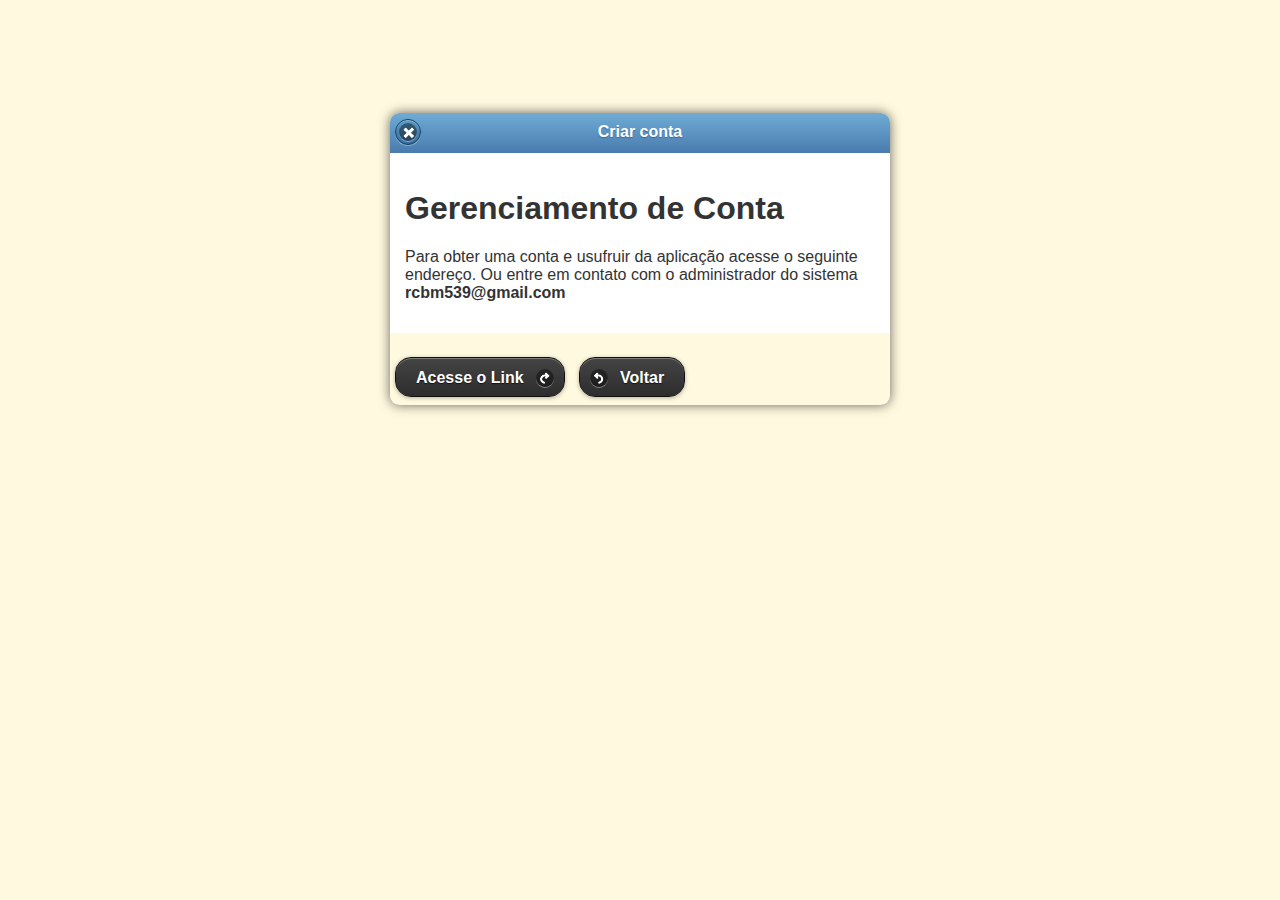
<file: foo.html>
<!DOCTYPE html> 
<html>
	<head>
	 <meta charset="utf-8">
	<meta name="viewport" content="width=device-width, initial-scale=1"> 
	<title>jQuery Mobile Framework - Dialog Example</title> 
	<link rel="stylesheet" href="css/theme_beta.css">
	<link rel="stylesheet" href="css/jqm-docs.css"/>

	<script src="js/jquery.min.js"></script>
	<script src="js/jqm-docs.js"></script>
	<script src="js/jqm.js"></script>
</head> 
<body> 

	<div data-role="dialog" data-overlay-theme="e">
		<div data-role="header" data-theme="b">
			<h1>Criar conta</h1>
		</div>

		<div data-role="content" data-theme="d">
			<h1>Gerenciamento de Conta</h1>
			<p>Para obter uma conta e usufruir da aplicação acesse o seguinte endereço. Ou entre em contato com o administrador do sistema
			<strong>rcbm539@gmail.com<strong></div></p>
			<a href="http://quizprogrammer.hol.es" target="_blank"  data-role="button" data-icon="forward" data-iconpos="right" data-theme="a" data-inline="true">Acesse o Link</a>
			<a href="#" data-role="button" data-rel="back" data-theme="a" data-icon="back" data-inline="true">Voltar</a>       
		</div>
		
	</div>


</body>
</html>
</file>
<file: css/jqm-docs.css>
/* jqm docs css

Beware: lots of last-minute CSS going on in here 
cobblers, shoes, 
*/

body { background: #dddddd; }
.ui-mobile .type-home .ui-content { margin: 0; background: #e5e5e5 url(../images/jqm-sitebg.png) top center repeat-x; }
.ui-mobile #jqm-homeheader { padding: 40px 10px 0; text-align: center;  margin: 0 auto; }
.ui-mobile #jqm-homeheader h1 { margin: 0 0 ; }
.ui-mobile #jqm-homeheader p { margin: .3em 0 0; line-height: 1.3; font-size: .9em; font-weight: bold; color: #666; }

/* .ui-mobile .jqm-themeswitcher { margin: 10px 25px 10px 10px;  } */

.jqm-version {
	background: #f7cf57;
	border: solid #fff;
	border-width: 2px 0;
	color: #000;
	display: block;
	font-weight: bold;
	position: absolute;
	padding: .25em 3em;
	right: -2.9em;
	text-align: center;
	text-shadow: 0 1px 1px #fff;
	top: 1.5em;
	width: 96px;
	z-index: 9;
	font-size:.8em;
	-webkit-transform: rotate(45deg);
	-moz-transform: rotate(45deg);
	-o-transform: rotate(45deg);
	transform: rotate(45deg);
	-webkit-box-shadow: 0 0 6px rgba(0,0,0,.40);
	-moz-box-shadow: 0 0 6px rgba(0,0,0,.40);
	-o-box-shadow: 0 0 6px rgba(0,0,0,.40);
	box-shadow: 0 0 6px rgba(0,0,0,.40);
}
.jqm-version b {
	color: #a21412;
}

h2 { margin:1.2em 0 .4em 0; }
p code { font-size:1.2em; font-weight:bold; } 
h4 code {font-size:1.2em; font-weight:bold; }

dt { font-weight: bold; margin: 2em 0 .5em; }
dt code, dd code { font-size:1.3em; line-height:150%; }
pre { white-space: pre; white-space: pre-wrap; word-wrap: break-word; }

#jqm-homeheader img { width: 235px; }
img { max-width: 100%; }

/* fluid images moved from jquery.mobile.core.css*/
.ui-mobile img {
	max-width: 100%;
}

.ui-header .jqm-home { top: 0; }
nav { margin: 0; }



p.intro {
	font-size: .96em;
	line-height: 1.3;
		border-top: 1px solid #75ae18;
		border-bottom: 0;
		background: none;
		margin: 1.5em 0;
		padding: 1.5em 15px 0;
}
p.intro strong {
	color:  #558e08;
}
.footer-docs {
	padding: 5px 0;
}
.footer-docs p {
	margin-left:15px;
	font-weight: normal;
	font-size: .9em;
}

.type-interior .content-secondary {
	border-right: 0;
	border-left: 0;
	margin: 10px -15px 0;
	background: #fff;
	border-top: 1px solid #ccc;
}
.type-home .ui-content {
	margin-top: 5px;
	overflow: hidden;
	position: relative;
}
.type-interior .ui-content {
	padding-bottom: 0;
}
.content-secondary .ui-collapsible {
	padding: 10px 15px;
}
.content-secondary .ui-collapsible-inset {
	margin: 0;
}
.content-secondary .ui-collapsible-content {
	padding: 0;
	background: none;
}
.content-secondary .ui-listview {
	margin: 0;
}
/* new API additions */

dt {  
	margin: 35px 0 15px 0; 
	background-color:#ddd; 
	font-weight:normal;
}
dt code { 
	display:inline-block; 
	font-weight:bold;
	color:#56A00E; 
	padding:3px 7px; 
	margin-right:10px; 
	background-color:#fff; 
}
dd { 
	margin-bottom:10px; 
}
dd .default { font-weight:bold; }
dd pre { 
	margin:0 0 0 0; 
}
dd code { font-weight: normal; }
dd pre code { 
	margin:0; 
	border:none; 
	font-weight:normal; 
	font-size:100%; 
	background-color:transparent; 
}
dd h4 { margin:15px 0 0 0; }
		
.localnav {
	margin:0 0 20px 0;
}
.localnav li {
	float:left;
}
.localnav .ui-btn-inner { 
	padding: .6em 10px; 
	font-size:80%; 
}

/* custom dialog for the photos sharing */
.ui-dialog.dialog-actionsheet .ui-dialog-contain {
	margin-top: 0;
}

/* popup examples */
.type-interior .ui-popup-container .ui-content { padding: 15px !important; }

/* F bar theme - just for the docs overview headers */
.ui-bar-f {
	border: 1px solid #56A00E;
	background: 			#74b042;
	color: 					#fff;
	font-weight: bold;
	text-shadow: 0 1px 1px #335413;	
	background-image: -webkit-gradient(linear, left top, left bottom, from(#74b042), to(#56A00E)); /* Saf4+, Chrome */
	background-image: -webkit-linear-gradient(#74b042, #56A00E); /* Chrome 10+, Saf5.1+ */
	background-image:    -moz-linear-gradient(#74b042, #56A00E); /* FF3.6 */
	background-image:     -ms-linear-gradient(#74b042, #56A00E); /* IE10 */
	background-image:      -o-linear-gradient(#74b042, #56A00E); /* Opera 11.10+ */
	background-image:         linear-gradient(#74b042, #56A00E);		
}
.ui-bar-f, 
.ui-bar-f input, 
.ui-bar-f select, 
.ui-bar-f textarea, 
.ui-bar-f button {
	font-family: Helvetica, Arial, sans-serif /*{global-font-family}*/;
}

.ui-bar-f,
.ui-bar-f .ui-link-inherit {
	color: 					#fff;
}
.ui-bar-f .ui-link {
	color: 					#fff;
	font-weight: bold;
}
.ui-btn-up-f {
	border: 1px solid 		#3B6F07;
	background: 			#56A00E;
	font-weight: bold;
	color: 					#fff;
	text-shadow: 0 1px 1px #234403;
	background-image: -webkit-gradient(linear, left top, left bottom, from(#74b042), to(#56A00E)); /* Saf4+, Chrome */
	background-image: -webkit-linear-gradient(#74b042, #56A00E); /* Chrome 10+, Saf5.1+ */
	background-image:    -moz-linear-gradient(#74b042, #56A00E); /* FF3.6 */
	background-image:     -ms-linear-gradient(#74b042, #56A00E); /* IE10 */
	background-image:      -o-linear-gradient(#74b042, #56A00E); /* Opera 11.10+ */
	background-image:         linear-gradient(#74b042, #56A00E);
}
.ui-btn-up-f a.ui-link-inherit {
	color: 					#fff;
}
.ui-btn-hover-f {
	border: 1px solid 		#3B6F07;
	background: 			#6EBC1F;
	font-weight: bold;
	color: 					#fff;
	text-shadow: 0 1px 1px #234403;
	background-image: -webkit-gradient(linear, left top, left bottom, from(#8FC963), to(#6EBC1F)); /* Saf4+, Chrome */
	background-image: -webkit-linear-gradient(#8FC963, #6EBC1F); /* Chrome 10+, Saf5.1+ */
	background-image:    -moz-linear-gradient(#8FC963, #6EBC1F); /* FF3.6 */
	background-image:     -ms-linear-gradient(#8FC963, #6EBC1F); /* IE10 */
	background-image:      -o-linear-gradient(#8FC963, #6EBC1F); /* Opera 11.10+ */
	background-image:         linear-gradient(#8FC963, #6EBC1F);
}
.ui-btn-hover-f a.ui-link-inherit {
	color: 					#fff;
}
.ui-btn-down-f {
	border: 1px solid 		#3B6F07;
	background: 			#3d3d3d;
	font-weight: bold;
	color: 					#fff;
	text-shadow: 0 1px 1px #234403;
	background-image: -webkit-gradient(linear, left top, left bottom, from(#56A00E), to(#64A234)); /* Saf4+, Chrome */
	background-image: -webkit-linear-gradient(#56A00E, #64A234); /* Chrome 10+, Saf5.1+ */
	background-image:    -moz-linear-gradient(#56A00E, #64A234); /* FF3.6 */
	background-image:     -ms-linear-gradient(#56A00E, #64A234); /* IE10 */
	background-image:      -o-linear-gradient(#56A00E, #64A234); /* Opera 11.10+ */
	background-image:         linear-gradient(#56A00E, #64A234);
}
.ui-btn-down-f a.ui-link-inherit {
	color: 					#fff;
}
.ui-btn-up-f,
.ui-btn-hover-f,
.ui-btn-down-f {
	font-family: Helvetica, Arial, sans-serif;
	text-decoration: none;
}




/* docs site layout */

@media all and (min-width: 650px){
	

	.type-home .ui-content {
		margin-top: 5px;
	}
	.ui-mobile #jqm-homeheader {
		max-width: 340px;
	}
/*
	.ui-mobile .jqm-themeswitcher {
		float: right;
	}
*/
	p.intro {
		margin: 2em 0;
	}
	.type-home .ui-content,
	.type-interior > .ui-content {
		padding: 0;
		background: url(../images/px-ccc.gif) 50% 0 repeat-y;
	}
	.type-interior > .ui-content {
		background-position: 45%;
		overflow: hidden;
	}
	.content-secondary {
		text-align: left;
		float: left;
		width: 45%;
		background: none;
	}
	.content-secondary,
	.type-interior .content-secondary {
		margin: 30px 0 20px 2%;
		padding: 20px 4% 0 0;
			background: none;
					border-top: none;
	}
	.type-index .content-secondary {
		padding: 0;
	}
	.content-secondary .ui-collapsible {
		margin: 0;
		padding: 0;
	}
	.content-secondary .ui-collapsible-content {
		border-left: none;
		border-right: none;
	}
	.type-index .content-secondary .ui-listview {
		margin: 0;
	}

	.ui-mobile #jqm-homeheader {
		padding: 0;
	}
	.content-primary {
		width: 45%;
		float: right;
		margin-top: 30px;
		margin-right: 1%;
		padding-right: 1%;
	}
	.content-primary ul:first-child {
		margin-top: 0;
	}
	/* collapsible non-inset example */
	.content-primary .ui-collapsible-content ul:first-child {
		margin-top: -10px;
	}
	.content-secondary h2 {
		position: absolute;
		left: -9999px;
	}
	.type-interior .content-primary {
		padding: 1.5em 6% 3em 0;
		margin: 0;
	}
	/* fix up the collapsibles - expanded on desktop */
	.content-secondary .ui-collapsible-inset {
		margin-bottom: 2em;
	}
	.content-secondary .ui-collapsible-heading {
		display: none;
	}
	.content-secondary .ui-collapsible-contain {
		margin:0;
	}
	.content-secondary .ui-collapsible-content {
		display: block;
		margin: 0;
		padding: 0;
	}
	.type-interior  .content-secondary .ui-li-divider {
		padding-top: 1em;
		padding-bottom: 1em;
	}
	.type-interior .content-secondary {
		margin: 0;
		padding: 0;
	}
	
}
@media all and (min-width: 750px){
	.type-home .ui-content {
		background-position: 39%;
	}
	.content-secondary {
		width: 34%;
	}
	.content-primary {
		width: 56%;
		padding-right: 1%;
	}	
	.type-interior > .ui-content {
		background-position: 34%;
	}
}

@media all and (min-width: 1200px){
	.type-home .ui-content{
		background-position: 38.5%;
	}
	.type-interior > .ui-content {
		background-position: 30%;
	}
	.content-secondary {
		width: 30%;
		padding-right:6%;
		margin: 30px 0 20px 5%;
	}
	.type-interior .content-secondary {
		margin: 0;
		padding: 0;
	}
	.content-primary {
		width: 50%;
		margin-right: 5%;
		padding-right: 3%;
	}
	.type-interior .content-primary {
		width: 60%;
	}
}

/* reset for popup examples */
.type-interior .ui-popup.ui-content,
.type-interior .ui-popup .ui-content {
	background-position: 0 0;
	background-repeat: no-repeat;
	overflow: visible;
}

/* tables documenting enum-type settings */

.enum-value {
	vertical-align: top;
	white-space: nowrap;
}
</file>
<file: css/theme_beta.css>
/*
* jQuery Mobile Framework Git Build: SHA1: 7a9f10b352b40bebc6db3193d87e58ce33259486 <> Date: Wed Sep 5 08:38:51 2012 -0700
* http://jquerymobile.com
*
* Copyright 2012 jQuery Foundation and other contributors
* Released under the MIT license.
* http://jquery.org/license
*
*/


/* Swatches */
/* A
-----------------------------------------------------------------------------------------------------------*/
.ui-bar-a {
	border: 1px solid 		#333 /*{a-bar-border}*/;
	background: 			#111 /*{a-bar-background-color}*/;
	color: 					#fff /*{a-bar-color}*/;
	font-weight: bold;
	text-shadow: 0 /*{a-bar-shadow-x}*/ -1px /*{a-bar-shadow-y}*/ 1px /*{a-bar-shadow-radius}*/ #000 /*{a-bar-shadow-color}*/;
	background-image: -webkit-gradient(linear, left top, left bottom, from( #3c3c3c /*{a-bar-background-start}*/), to( #111 /*{a-bar-background-end}*/)); /* Saf4+, Chrome */
	background-image: -webkit-linear-gradient( #3c3c3c /*{a-bar-background-start}*/, #111 /*{a-bar-background-end}*/); /* Chrome 10+, Saf5.1+ */
	background-image:    -moz-linear-gradient( #3c3c3c /*{a-bar-background-start}*/, #111 /*{a-bar-background-end}*/); /* FF3.6 */
	background-image:     -ms-linear-gradient( #3c3c3c /*{a-bar-background-start}*/, #111 /*{a-bar-background-end}*/); /* IE10 */
	background-image:      -o-linear-gradient( #3c3c3c /*{a-bar-background-start}*/, #111 /*{a-bar-background-end}*/); /* Opera 11.10+ */
	background-image:         linear-gradient( #3c3c3c /*{a-bar-background-start}*/, #111 /*{a-bar-background-end}*/);
}
.ui-bar-a,
.ui-bar-a input,
.ui-bar-a select,
.ui-bar-a textarea,
.ui-bar-a button {
	font-family: Helvetica, Arial, sans-serif /*{global-font-family}*/;
}
.ui-bar-a .ui-link-inherit {
	color: #fff /*{a-bar-color}*/;
}
.ui-bar-a a.ui-link {
	color: #7cc4e7 /*{a-bar-link-color}*/;
	font-weight: bold;
}
.ui-bar-a a.ui-link:visited {
    color: #2489ce /*{a-bar-link-visited}*/;
}
.ui-bar-a a.ui-link:hover {
	color: #2489ce /*{a-bar-link-hover}*/;
}
.ui-bar-a a.ui-link:active {
	color: #2489ce /*{a-bar-link-active}*/;
}
.ui-body-a,
.ui-overlay-a {
	border: 1px solid 		#444 /*{a-body-border}*/;
	background: 			#222 /*{a-body-background-color}*/;
	color: 					#fff /*{a-body-color}*/;
	text-shadow: 0 /*{a-body-shadow-x}*/ 1px /*{a-body-shadow-y}*/ 1px /*{a-body-shadow-radius}*/ #111 /*{a-body-shadow-color}*/;
	font-weight: normal;
	background-image: -webkit-gradient(linear, left top, left bottom, from( #444 /*{a-body-background-start}*/), to( #222 /*{a-body-background-end}*/)); /* Saf4+, Chrome */
	background-image: -webkit-linear-gradient( #444 /*{a-body-background-start}*/, #222 /*{a-body-background-end}*/); /* Chrome 10+, Saf5.1+ */
	background-image:    -moz-linear-gradient( #444 /*{a-body-background-start}*/, #222 /*{a-body-background-end}*/); /* FF3.6 */
	background-image:     -ms-linear-gradient( #444 /*{a-body-background-start}*/, #222 /*{a-body-background-end}*/); /* IE10 */
	background-image:      -o-linear-gradient( #444 /*{a-body-background-start}*/, #222 /*{a-body-background-end}*/); /* Opera 11.10+ */
	background-image:         linear-gradient( #444 /*{a-body-background-start}*/, #222 /*{a-body-background-end}*/);	
}
.ui-overlay-a {
	background-image: none;
	border-width: 0;
}
.ui-body-a,
.ui-body-a input,
.ui-body-a select,
.ui-body-a textarea,
.ui-body-a button {
	font-family: Helvetica, Arial, sans-serif /*{global-font-family}*/;
}
.ui-body-a .ui-link-inherit {
	color: 	#fff /*{a-body-color}*/;
}
.ui-body-a .ui-link {
	color: #2489ce /*{a-body-link-color}*/;
	font-weight: bold;
}
.ui-body-a .ui-link:visited {
    color: #2489ce /*{a-body-link-visited}*/;
}
.ui-body-a .ui-link:hover {
	color: #2489ce /*{a-body-link-hover}*/;
}
.ui-body-a .ui-link:active {
	color: #2489ce /*{a-body-link-active}*/;
}
.ui-btn-up-a {
	border: 1px solid 		#111 /*{a-bup-border}*/;
	background: 			#333 /*{a-bup-background-color}*/;
	font-weight: bold;
	color: 					#fff /*{a-bup-color}*/;
	text-shadow: 0 /*{a-bup-shadow-x}*/ 1px /*{a-bup-shadow-y}*/ 1px /*{a-bup-shadow-radius}*/ #111 /*{a-bup-shadow-color}*/;
	background-image: -webkit-gradient(linear, left top, left bottom, from( #444 /*{a-bup-background-start}*/), to( #2d2d2d /*{a-bup-background-end}*/)); /* Saf4+, Chrome */
	background-image: -webkit-linear-gradient( #444 /*{a-bup-background-start}*/, #2d2d2d /*{a-bup-background-end}*/); /* Chrome 10+, Saf5.1+ */
	background-image:    -moz-linear-gradient( #444 /*{a-bup-background-start}*/, #2d2d2d /*{a-bup-background-end}*/); /* FF3.6 */
	background-image:     -ms-linear-gradient( #444 /*{a-bup-background-start}*/, #2d2d2d /*{a-bup-background-end}*/); /* IE10 */
	background-image:      -o-linear-gradient( #444 /*{a-bup-background-start}*/, #2d2d2d /*{a-bup-background-end}*/); /* Opera 11.10+ */
	background-image:         linear-gradient( #444 /*{a-bup-background-start}*/, #2d2d2d /*{a-bup-background-end}*/);
}
.ui-btn-up-a:visited,
.ui-btn-up-a a.ui-link-inherit {
	color: 					#fff /*{a-bup-color}*/;
}
.ui-btn-hover-a {
	border: 1px solid 		#000 /*{a-bhover-border}*/;
	background: 			#444 /*{a-bhover-background-color}*/;
	font-weight: bold;
	color: 					#fff /*{a-bhover-color}*/;
	text-shadow: 0 /*{a-bhover-shadow-x}*/ 1px /*{a-bhover-shadow-y}*/ 1px /*{a-bhover-shadow-radius}*/ #111 /*{a-bhover-shadow-color}*/;
	background-image: -webkit-gradient(linear, left top, left bottom, from( #555 /*{a-bhover-background-start}*/), to( #383838 /*{a-bhover-background-end}*/)); /* Saf4+, Chrome */
	background-image: -webkit-linear-gradient( #555 /*{a-bhover-background-start}*/, #383838 /*{a-bhover-background-end}*/); /* Chrome 10+, Saf5.1+ */
	background-image:    -moz-linear-gradient( #555 /*{a-bhover-background-start}*/, #383838 /*{a-bhover-background-end}*/); /* FF3.6 */
	background-image:     -ms-linear-gradient( #555 /*{a-bhover-background-start}*/, #383838 /*{a-bhover-background-end}*/); /* IE10 */
	background-image:      -o-linear-gradient( #555 /*{a-bhover-background-start}*/, #383838 /*{a-bhover-background-end}*/); /* Opera 11.10+ */
	background-image:         linear-gradient( #555 /*{a-bhover-background-start}*/, #383838 /*{a-bhover-background-end}*/);
}
.ui-btn-hover-a:visited,
.ui-btn-hover-a:hover,
.ui-btn-hover-a a.ui-link-inherit {
	color: 					#fff /*{a-bhover-color}*/;
}
.ui-btn-down-a {
	border: 1px solid 		#000 /*{a-bdown-border}*/;
	background: 			#222 /*{a-bdown-background-color}*/;
	font-weight: bold;
	color: 					#fff /*{a-bdown-color}*/;
	text-shadow: 0 /*{a-bdown-shadow-x}*/ 1px /*{a-bdown-shadow-y}*/ 1px /*{a-bdown-shadow-radius}*/ #111 /*{a-bdown-shadow-color}*/;
	background-image: -webkit-gradient(linear, left top, left bottom, from( #202020 /*{a-bdown-background-start}*/), to( #2c2c2c /*{a-bdown-background-end}*/)); /* Saf4+, Chrome */
	background-image: -webkit-linear-gradient( #202020 /*{a-bdown-background-start}*/, #2c2c2c /*{a-bdown-background-end}*/); /* Chrome 10+, Saf5.1+ */
	background-image:    -moz-linear-gradient( #202020 /*{a-bdown-background-start}*/, #2c2c2c /*{a-bdown-background-end}*/); /* FF3.6 */
	background-image:     -ms-linear-gradient( #202020 /*{a-bdown-background-start}*/, #2c2c2c /*{a-bdown-background-end}*/); /* IE10 */
	background-image:      -o-linear-gradient( #202020 /*{a-bdown-background-start}*/, #2c2c2c /*{a-bdown-background-end}*/); /* Opera 11.10+ */
	background-image:         linear-gradient( #202020 /*{a-bdown-background-start}*/, #2c2c2c /*{a-bdown-background-end}*/);
}
.ui-btn-down-a:visited,
.ui-btn-down-a:hover,
.ui-btn-down-a a.ui-link-inherit {
	color: 					#fff /*{a-bdown-color}*/;
}
.ui-btn-up-a,
.ui-btn-hover-a,
.ui-btn-down-a {
	font-family: Helvetica, Arial, sans-serif /*{global-font-family}*/;
	text-decoration: none;
}
/* B
-----------------------------------------------------------------------------------------------------------*/
.ui-bar-b {
	border: 1px solid 		#456f9a /*{b-bar-border}*/;
	background: 			#5e87b0 /*{b-bar-background-color}*/;
	color: 					#fff /*{b-bar-color}*/;
	font-weight: bold;
	text-shadow: 0 /*{b-bar-shadow-x}*/ 1px /*{b-bar-shadow-y}*/ 1px /*{b-bar-shadow-radius}*/ #3e6790 /*{b-bar-shadow-color}*/;
	background-image: -webkit-gradient(linear, left top, left bottom, from( #6facd5 /*{b-bar-background-start}*/), to( #497bae /*{b-bar-background-end}*/)); /* Saf4+, Chrome */
	background-image: -webkit-linear-gradient( #6facd5 /*{b-bar-background-start}*/, #497bae /*{b-bar-background-end}*/); /* Chrome 10+, Saf5.1+ */
	background-image:    -moz-linear-gradient( #6facd5 /*{b-bar-background-start}*/, #497bae /*{b-bar-background-end}*/); /* FF3.6 */
	background-image:     -ms-linear-gradient( #6facd5 /*{b-bar-background-start}*/, #497bae /*{b-bar-background-end}*/); /* IE10 */
	background-image:      -o-linear-gradient( #6facd5 /*{b-bar-background-start}*/, #497bae /*{b-bar-background-end}*/); /* Opera 11.10+ */
	background-image:         linear-gradient( #6facd5 /*{b-bar-background-start}*/, #497bae /*{b-bar-background-end}*/);
}
.ui-bar-b,
.ui-bar-b input,
.ui-bar-b select,
.ui-bar-b textarea,
.ui-bar-b button {
	font-family: Helvetica, Arial, sans-serif /*{global-font-family}*/;
}
.ui-bar-b .ui-link-inherit {
	color: 	#fff /*{b-bar-color}*/;
}
.ui-bar-b a.ui-link {
	color: #ddf0f8 /*{b-bar-link-color}*/;
	font-weight: bold;
}
.ui-bar-b a.ui-link:visited {
    color: #ddf0f8 /*{b-bar-link-visited}*/;
}
.ui-bar-b a.ui-link:hover {
	color: #ddf0f8 /*{b-bar-link-hover}*/;
}
.ui-bar-b a.ui-link:active {
	color: #ddf0f8 /*{b-bar-link-active}*/;
}
.ui-body-b,
.ui-overlay-b {
	border: 1px solid 		#999 /*{b-body-border}*/;
	background: 			#f3f3f3 /*{b-body-background-color}*/;
	color: 					#222 /*{b-body-color}*/;
	text-shadow: 0 /*{b-body-shadow-x}*/ 1px /*{b-body-shadow-y}*/ 0 /*{b-body-shadow-radius}*/ #fff /*{b-body-shadow-color}*/;
	font-weight: normal;
	background-image: -webkit-gradient(linear, left top, left bottom, from( #ddd /*{b-body-background-start}*/), to( #ccc /*{b-body-background-end}*/)); /* Saf4+, Chrome */
	background-image: -webkit-linear-gradient( #ddd /*{b-body-background-start}*/, #ccc /*{b-body-background-end}*/); /* Chrome 10+, Saf5.1+ */
	background-image:    -moz-linear-gradient( #ddd /*{b-body-background-start}*/, #ccc /*{b-body-background-end}*/); /* FF3.6 */
	background-image:     -ms-linear-gradient( #ddd /*{b-body-background-start}*/, #ccc /*{b-body-background-end}*/); /* IE10 */
	background-image:      -o-linear-gradient( #ddd /*{b-body-background-start}*/, #ccc /*{b-body-background-end}*/); /* Opera 11.10+ */
	background-image:         linear-gradient( #ddd /*{b-body-background-start}*/, #ccc /*{b-body-background-end}*/);
}
.ui-overlay-b {
	background-image: none;
	border-width: 0;
}
.ui-body-b,
.ui-body-b input,
.ui-body-b select,
.ui-body-b textarea,
.ui-body-b button {
	font-family: Helvetica, Arial, sans-serif /*{global-font-family}*/;
}
.ui-body-b .ui-link-inherit {
	color: 	#333 /*{b-body-color}*/;
}
.ui-body-b .ui-link {
	color: #2489ce /*{b-body-link-color}*/;
	font-weight: bold;
}
.ui-body-b .ui-link:visited {
    color: #2489ce /*{b-body-link-visited}*/;
}
.ui-body-b .ui-link:hover {
	color: #2489ce /*{b-body-link-hover}*/;
}
.ui-body-b .ui-link:active {
	color: #2489ce /*{b-body-link-active}*/;
}
.ui-btn-up-b {
	border: 1px solid 		#044062 /*{b-bup-border}*/;
	background: 			#396b9e /*{b-bup-background-color}*/;
	font-weight: bold;
	color: 					#fff /*{b-bup-color}*/;
	text-shadow: 0 /*{b-bup-shadow-x}*/ 1px /*{b-bup-shadow-y}*/ 1px /*{b-bup-shadow-radius}*/ #194b7e /*{b-bup-shadow-color}*/;
	background-image: -webkit-gradient(linear, left top, left bottom, from( #5f9cc5 /*{b-bup-background-start}*/), to( #396b9e /*{b-bup-background-end}*/)); /* Saf4+, Chrome */
	background-image: -webkit-linear-gradient( #5f9cc5 /*{b-bup-background-start}*/, #396b9e /*{b-bup-background-end}*/); /* Chrome 10+, Saf5.1+ */
	background-image:    -moz-linear-gradient( #5f9cc5 /*{b-bup-background-start}*/, #396b9e /*{b-bup-background-end}*/); /* FF3.6 */
	background-image:     -ms-linear-gradient( #5f9cc5 /*{b-bup-background-start}*/, #396b9e /*{b-bup-background-end}*/); /* IE10 */
	background-image:      -o-linear-gradient( #5f9cc5 /*{b-bup-background-start}*/, #396b9e /*{b-bup-background-end}*/); /* Opera 11.10+ */
	background-image:         linear-gradient( #5f9cc5 /*{b-bup-background-start}*/, #396b9e /*{b-bup-background-end}*/);
}
.ui-btn-up-b:visited,
.ui-btn-up-b a.ui-link-inherit {
	color: 					#fff /*{b-bup-color}*/;
}
.ui-btn-hover-b {
	border: 1px solid 		#00415e /*{b-bhover-border}*/;
	background: 			#4b88b6 /*{b-bhover-background-color}*/;
	font-weight: bold;
	color: 					#fff /*{b-bhover-color}*/;
	text-shadow: 0 /*{b-bhover-shadow-x}*/ 1px /*{b-bhover-shadow-y}*/ 1px /*{b-bhover-shadow-radius}*/ #194b7e /*{b-bhover-shadow-color}*/;
	background-image: -webkit-gradient(linear, left top, left bottom, from( #6facd5 /*{b-bhover-background-start}*/), to( #4272a4 /*{b-bhover-background-end}*/)); /* Saf4+, Chrome */
	background-image: -webkit-linear-gradient( #6facd5 /*{b-bhover-background-start}*/, #4272a4 /*{b-bhover-background-end}*/); /* Chrome 10+, Saf5.1+ */
	background-image:    -moz-linear-gradient( #6facd5 /*{b-bhover-background-start}*/, #4272a4 /*{b-bhover-background-end}*/); /* FF3.6 */
	background-image:     -ms-linear-gradient( #6facd5 /*{b-bhover-background-start}*/, #4272a4 /*{b-bhover-background-end}*/); /* IE10 */
	background-image:      -o-linear-gradient( #6facd5 /*{b-bhover-background-start}*/, #4272a4 /*{b-bhover-background-end}*/); /* Opera 11.10+ */
	background-image:         linear-gradient( #6facd5 /*{b-bhover-background-start}*/, #4272a4 /*{b-bhover-background-end}*/);
}
.ui-btn-hover-b:visited,
.ui-btn-hover-b:hover,
.ui-btn-hover-b a.ui-link-inherit {
	color: 					#fff /*{b-bhover-color}*/;
}
.ui-btn-down-b {
	border: 1px solid 		#225377 /*{b-bdown-border}*/;
	background: 			#4e89c5 /*{b-bdown-background-color}*/;
	font-weight: bold;
	color: 					#fff /*{b-bdown-color}*/;
	text-shadow: 0 /*{b-bdown-shadow-x}*/ 1px /*{b-bdown-shadow-y}*/ 1px /*{b-bdown-shadow-radius}*/ #194b7e /*{b-bdown-shadow-color}*/;
	background-image: -webkit-gradient(linear, left top, left bottom, from( #295b8e /*{b-bdown-background-start}*/), to( #3e79b5 /*{b-bdown-background-end}*/)); /* Saf4+, Chrome */
	background-image: -webkit-linear-gradient( #295b8e /*{b-bdown-background-start}*/, #3e79b5 /*{b-bdown-background-end}*/); /* Chrome 10+, Saf5.1+ */
	background-image:    -moz-linear-gradient( #295b8e /*{b-bdown-background-start}*/, #3e79b5 /*{b-bdown-background-end}*/); /* FF3.6 */
	background-image:     -ms-linear-gradient( #295b8e /*{b-bdown-background-start}*/, #3e79b5 /*{b-bdown-background-end}*/); /* IE10 */
	background-image:      -o-linear-gradient( #295b8e /*{b-bdown-background-start}*/, #3e79b5 /*{b-bdown-background-end}*/); /* Opera 11.10+ */
	background-image:         linear-gradient( #295b8e /*{b-bdown-background-start}*/, #3e79b5 /*{b-bdown-background-end}*/);
}
.ui-btn-down-b:visited,
.ui-btn-down-b:hover,
.ui-btn-down-b a.ui-link-inherit {
	color: 					#fff /*{b-bdown-color}*/;
}
.ui-btn-up-b,
.ui-btn-hover-b,
.ui-btn-down-b {
	font-family: Helvetica, Arial, sans-serif /*{global-font-family}*/;
	text-decoration: none;
}
/* C
-----------------------------------------------------------------------------------------------------------*/
.ui-bar-c {
	border: 1px solid 		#b3b3b3 /*{c-bar-border}*/;
	background: 			#eee /*{c-bar-background-color}*/;
	color: 					#3e3e3e /*{c-bar-color}*/;
	font-weight: bold;
	text-shadow: 0 /*{c-bar-shadow-x}*/ 1px /*{c-bar-shadow-y}*/ 1px /*{c-bar-shadow-radius}*/ 	#fff /*{c-bar-shadow-color}*/;
	background-image: -webkit-gradient(linear, left top, left bottom, from( #f0f0f0 /*{c-bar-background-start}*/), to( #ddd /*{c-bar-background-end}*/)); /* Saf4+, Chrome */
	background-image: -webkit-linear-gradient( #f0f0f0 /*{c-bar-background-start}*/, #ddd /*{c-bar-background-end}*/); /* Chrome 10+, Saf5.1+ */
	background-image:    -moz-linear-gradient( #f0f0f0 /*{c-bar-background-start}*/, #ddd /*{c-bar-background-end}*/); /* FF3.6 */
	background-image:     -ms-linear-gradient( #f0f0f0 /*{c-bar-background-start}*/, #ddd /*{c-bar-background-end}*/); /* IE10 */
	background-image:      -o-linear-gradient( #f0f0f0 /*{c-bar-background-start}*/, #ddd /*{c-bar-background-end}*/); /* Opera 11.10+ */
	background-image:         linear-gradient( #f0f0f0 /*{c-bar-background-start}*/, #ddd /*{c-bar-background-end}*/);
}
.ui-bar-c .ui-link-inherit {
	color: 	#3e3e3e /*{c-bar-color}*/;
}
.ui-bar-c a.ui-link {
	color: #7cc4e7 /*{c-bar-link-color}*/;
	font-weight: bold;
}
.ui-bar-c a.ui-link:visited {
    color: #2489ce /*{c-bar-link-visited}*/;
}
.ui-bar-c a.ui-link:hover {
	color: #2489ce /*{c-bar-link-hover}*/;
}
.ui-bar-c a.ui-link:active {
	color: #2489ce /*{c-bar-link-active}*/;
}
.ui-bar-c,
.ui-bar-c input,
.ui-bar-c select,
.ui-bar-c textarea,
.ui-bar-c button {
	font-family: Helvetica, Arial, sans-serif /*{global-font-family}*/;
}
.ui-body-c,
.ui-overlay-c {
	border: 1px solid 		#aaa /*{c-body-border}*/;
	color: 					#333 /*{c-body-color}*/;
	text-shadow: 0 /*{c-body-shadow-x}*/ 1px /*{c-body-shadow-y}*/ 0 /*{c-body-shadow-radius}*/ #fff /*{c-body-shadow-color}*/;
	background: 			#f9f9f9 /*{c-body-background-color}*/;
	background-image: -webkit-gradient(linear, left top, left bottom, from( #f9f9f9 /*{c-body-background-start}*/), to( #eee /*{c-body-background-end}*/)); /* Saf4+, Chrome */
	background-image: -webkit-linear-gradient( #f9f9f9 /*{c-body-background-start}*/, #eee /*{c-body-background-end}*/); /* Chrome 10+, Saf5.1+ */
	background-image:    -moz-linear-gradient( #f9f9f9 /*{c-body-background-start}*/, #eee /*{c-body-background-end}*/); /* FF3.6 */
	background-image:     -ms-linear-gradient( #f9f9f9 /*{c-body-background-start}*/, #eee /*{c-body-background-end}*/); /* IE10 */
	background-image:      -o-linear-gradient( #f9f9f9 /*{c-body-background-start}*/, #eee /*{c-body-background-end}*/); /* Opera 11.10+ */
	background-image:         linear-gradient( #f9f9f9 /*{c-body-background-start}*/, #eee /*{c-body-background-end}*/);
}
.ui-overlay-c {
	background-image: none;
	border-width: 0;
}
.ui-body-c,
.ui-body-c input,
.ui-body-c select,
.ui-body-c textarea,
.ui-body-c button {
	font-family: Helvetica, Arial, sans-serif /*{global-font-family}*/;
}
.ui-body-c .ui-link-inherit {
	color: 	#333 /*{c-body-color}*/;
}
.ui-body-c .ui-link {
	color: #2489ce /*{c-body-link-color}*/;
	font-weight: bold;
}
.ui-body-c .ui-link:visited {
    color: #2489ce /*{c-body-link-visited}*/;
}
.ui-body-c .ui-link:hover {
	color: #2489ce /*{c-body-link-hover}*/;
}
.ui-body-c .ui-link:active {
	color: #2489ce /*{c-body-link-active}*/;
}
.ui-btn-up-c {
	border: 1px solid 		#ccc /*{c-bup-border}*/;
	background: 			#eee /*{c-bup-background-color}*/;
	font-weight: bold;
	color: 					#222 /*{c-bup-color}*/;
	text-shadow: 0 /*{c-bup-shadow-x}*/ 1px /*{c-bup-shadow-y}*/ 0 /*{c-bup-shadow-radius}*/ #fff /*{c-bup-shadow-color}*/;
	background-image: -webkit-gradient(linear, left top, left bottom, from( #fff /*{c-bup-background-start}*/), to( #f1f1f1 /*{c-bup-background-end}*/)); /* Saf4+, Chrome */
	background-image: -webkit-linear-gradient( #fff /*{c-bup-background-start}*/, #f1f1f1 /*{c-bup-background-end}*/); /* Chrome 10+, Saf5.1+ */
	background-image:    -moz-linear-gradient( #fff /*{c-bup-background-start}*/, #f1f1f1 /*{c-bup-background-end}*/); /* FF3.6 */
	background-image:     -ms-linear-gradient( #fff /*{c-bup-background-start}*/, #f1f1f1 /*{c-bup-background-end}*/); /* IE10 */
	background-image:      -o-linear-gradient( #fff /*{c-bup-background-start}*/, #f1f1f1 /*{c-bup-background-end}*/); /* Opera 11.10+ */
	background-image:         linear-gradient( #fff /*{c-bup-background-start}*/, #f1f1f1 /*{c-bup-background-end}*/);
}
.ui-btn-up-c:visited,
.ui-btn-up-c a.ui-link-inherit {
	color: 					#2f3e46 /*{c-bup-color}*/;
}
.ui-btn-hover-c {
	border: 1px solid 		#bbb /*{c-bhover-border}*/;
	background: 			#dfdfdf /*{c-bhover-background-color}*/;
	font-weight: bold;
	color: 					#222 /*{c-bhover-color}*/;
	text-shadow: 0 /*{c-bhover-shadow-x}*/ 1px /*{c-bhover-shadow-y}*/ 0 /*{c-bhover-shadow-radius}*/ #fff /*{c-bhover-shadow-color}*/;
	background-image: -webkit-gradient(linear, left top, left bottom, from( #f6f6f6 /*{c-bhover-background-start}*/), to( #e0e0e0 /*{c-bhover-background-end}*/)); /* Saf4+, Chrome */
	background-image: -webkit-linear-gradient( #f6f6f6 /*{c-bhover-background-start}*/, #e0e0e0 /*{c-bhover-background-end}*/); /* Chrome 10+, Saf5.1+ */
	background-image:    -moz-linear-gradient( #f6f6f6 /*{c-bhover-background-start}*/, #e0e0e0 /*{c-bhover-background-end}*/); /* FF3.6 */
	background-image:     -ms-linear-gradient( #f6f6f6 /*{c-bhover-background-start}*/, #e0e0e0 /*{c-bhover-background-end}*/); /* IE10 */
	background-image:      -o-linear-gradient( #f6f6f6 /*{c-bhover-background-start}*/, #e0e0e0 /*{c-bhover-background-end}*/); /* Opera 11.10+ */
	background-image:         linear-gradient( #f6f6f6 /*{c-bhover-background-start}*/, #e0e0e0 /*{c-bhover-background-end}*/);
}
.ui-btn-hover-c:visited,
.ui-btn-hover-c:hover,
.ui-btn-hover-c a.ui-link-inherit {
	color: 					#2f3e46 /*{c-bhover-color}*/;
}
.ui-btn-down-c {
	border: 1px solid 		#bbb /*{c-bdown-border}*/;
	background: 			#d6d6d6 /*{c-bdown-background-color}*/;
	font-weight: bold;
	color: 					#222 /*{c-bdown-color}*/;
	text-shadow: 0 /*{c-bdown-shadow-x}*/ 1px /*{c-bdown-shadow-y}*/ 0 /*{c-bdown-shadow-radius}*/ #fff /*{c-bdown-shadow-color}*/;
	background-image: -webkit-gradient(linear, left top, left bottom, from( #d0d0d0 /*{c-bdown-background-start}*/), to( #dfdfdf /*{c-bdown-background-end}*/)); /* Saf4+, Chrome */
	background-image: -webkit-linear-gradient( #d0d0d0 /*{c-bdown-background-start}*/, #dfdfdf /*{c-bdown-background-end}*/); /* Chrome 10+, Saf5.1+ */
	background-image:    -moz-linear-gradient( #d0d0d0 /*{c-bdown-background-start}*/, #dfdfdf /*{c-bdown-background-end}*/); /* FF3.6 */
	background-image:     -ms-linear-gradient( #d0d0d0 /*{c-bdown-background-start}*/, #dfdfdf /*{c-bdown-background-end}*/); /* IE10 */
	background-image:      -o-linear-gradient( #d0d0d0 /*{c-bdown-background-start}*/, #dfdfdf /*{c-bdown-background-end}*/); /* Opera 11.10+ */
	background-image:         linear-gradient( #d0d0d0 /*{c-bdown-background-start}*/, #dfdfdf /*{c-bdown-background-end}*/);
}
.ui-btn-down-c:visited,
.ui-btn-down-c:hover,
.ui-btn-down-c a.ui-link-inherit {
	color: 					#2f3e46 /*{c-bdown-color}*/;
}
.ui-btn-up-c,
.ui-btn-hover-c,
.ui-btn-down-c {
	font-family: Helvetica, Arial, sans-serif /*{global-font-family}*/;
	text-decoration: none;
}
/* D
-----------------------------------------------------------------------------------------------------------*/
.ui-bar-d {
	border: 1px solid 		#bbb /*{d-bar-border}*/;
	background: 			#bbb /*{d-bar-background-color}*/;
	color: 					#333 /*{d-bar-color}*/;
	font-weight: bold;
	text-shadow: 0 /*{d-bar-shadow-x}*/ 1px /*{d-bar-shadow-y}*/ 0 /*{d-bar-shadow-radius}*/ #eee /*{d-bar-shadow-color}*/;
	background-image: -webkit-gradient(linear, left top, left bottom, from( #ddd /*{d-bar-background-start}*/), to( #bbb /*{d-bar-background-end}*/)); /* Saf4+, Chrome */
	background-image: -webkit-linear-gradient( #ddd /*{d-bar-background-start}*/, #bbb /*{d-bar-background-end}*/); /* Chrome 10+, Saf5.1+ */
	background-image:    -moz-linear-gradient( #ddd /*{d-bar-background-start}*/, #bbb /*{d-bar-background-end}*/); /* FF3.6 */
	background-image:     -ms-linear-gradient( #ddd /*{d-bar-background-start}*/, #bbb /*{d-bar-background-end}*/); /* IE10 */
	background-image:      -o-linear-gradient( #ddd /*{d-bar-background-start}*/, #bbb /*{d-bar-background-end}*/); /* Opera 11.10+ */
	background-image:         linear-gradient( #ddd /*{d-bar-background-start}*/, #bbb /*{d-bar-background-end}*/);
}
.ui-bar-d,
.ui-bar-d input,
.ui-bar-d select,
.ui-bar-d textarea,
.ui-bar-d button {
	font-family: Helvetica, Arial, sans-serif /*{global-font-family}*/;
}
.ui-bar-d .ui-link-inherit {
	color: 	#333 /*{d-bar-color}*/;
}
.ui-bar-d a.ui-link {
	color: #2489ce /*{d-bar-link-color}*/;
	font-weight: bold;
}
.ui-bar-d a.ui-link:visited {
    color: #2489ce /*{d-bar-link-visited}*/;
}
.ui-bar-d a.ui-link:hover {
	color: #2489ce /*{d-bar-link-hover}*/;
}
.ui-bar-d a.ui-link:active {
	color: #2489ce /*{d-bar-link-active}*/;
}
.ui-body-d,
.ui-overlay-d {
	border: 1px solid 		#bbb /*{d-body-border}*/;
	color: 					#333 /*{d-body-color}*/;
	text-shadow: 0 /*{d-body-shadow-x}*/ 1px /*{d-body-shadow-y}*/ 0 /*{d-body-shadow-radius}*/ 	#fff /*{d-body-shadow-color}*/;
	background: 			#fff /*{d-body-background-color}*/;
	background-image: -webkit-gradient(linear, left top, left bottom, from( #fff /*{d-body-background-start}*/), to( #fff /*{d-body-background-end}*/)); /* Saf4+, Chrome */
	background-image: -webkit-linear-gradient( #fff /*{d-body-background-start}*/, #fff /*{d-body-background-end}*/); /* Chrome 10+, Saf5.1+ */
	background-image:    -moz-linear-gradient( #fff /*{d-body-background-start}*/, #fff /*{d-body-background-end}*/); /* FF3.6 */
	background-image:     -ms-linear-gradient( #fff /*{d-body-background-start}*/, #fff /*{d-body-background-end}*/); /* IE10 */
	background-image:      -o-linear-gradient( #fff /*{d-body-background-start}*/, #fff /*{d-body-background-end}*/); /* Opera 11.10+ */
	background-image:         linear-gradient( #fff /*{d-body-background-start}*/, #fff /*{d-body-background-end}*/);
}
.ui-overlay-d {
	background-image: none;
	border-width: 0;
}
.ui-body-d,
.ui-body-d input,
.ui-body-d select,
.ui-body-d textarea,
.ui-body-d button {
	font-family: Helvetica, Arial, sans-serif /*{global-font-family}*/;
}
.ui-body-d .ui-link-inherit {
	color: 	#333 /*{d-body-color}*/;
}
.ui-body-d .ui-link {
	color: #2489ce /*{d-body-link-color}*/;
	font-weight: bold;
}
.ui-body-d .ui-link:visited {
    color: #2489ce /*{d-body-link-visited}*/;
}
.ui-body-d .ui-link:hover {
	color: #2489ce /*{d-body-link-hover}*/;
}
.ui-body-d .ui-link:active {
	color: #2489ce /*{d-body-link-active}*/;
}
.ui-btn-up-d {
	border: 1px solid 		#bbb /*{d-bup-border}*/;
	background: 			#fff /*{d-bup-background-color}*/;
	font-weight: bold;
	color: 					#333 /*{d-bup-color}*/;
	text-shadow: 0 /*{d-bup-shadow-x}*/ 1px /*{d-bup-shadow-y}*/ 0 /*{d-bup-shadow-radius}*/ #fff /*{d-bup-shadow-color}*/;
	background-image: -webkit-gradient(linear, left top, left bottom, from( #fafafa /*{d-bup-background-start}*/), to( #f6f6f6 /*{d-bup-background-end}*/)); /* Saf4+, Chrome */
	background-image: -webkit-linear-gradient( #fafafa /*{d-bup-background-start}*/, #f6f6f6 /*{d-bup-background-end}*/); /* Chrome 10+, Saf5.1+ */
	background-image:    -moz-linear-gradient( #fafafa /*{d-bup-background-start}*/, #f6f6f6 /*{d-bup-background-end}*/); /* FF3.6 */
	background-image:     -ms-linear-gradient( #fafafa /*{d-bup-background-start}*/, #f6f6f6 /*{d-bup-background-end}*/); /* IE10 */
	background-image:      -o-linear-gradient( #fafafa /*{d-bup-background-start}*/, #f6f6f6 /*{d-bup-background-end}*/); /* Opera 11.10+ */
	background-image:         linear-gradient( #fafafa /*{d-bup-background-start}*/, #f6f6f6 /*{d-bup-background-end}*/);
}
.ui-btn-up-d:visited,
.ui-btn-up-d a.ui-link-inherit {
	color: 					#333 /*{d-bup-color}*/;
}
.ui-btn-hover-d {
	border: 1px solid 		#aaa /*{d-bhover-border}*/;
	background: 			#eee /*{d-bhover-background-color}*/;
	font-weight: bold;
	color: 					#333 /*{d-bhover-color}*/;
	cursor: pointer;
	text-shadow: 0 /*{d-bhover-shadow-x}*/ 1px /*{d-bhover-shadow-y}*/ 0 /*{d-bhover-shadow-radius}*/ 	#fff /*{d-bhover-shadow-color}*/;
	background-image: -webkit-gradient(linear, left top, left bottom, from( #eee /*{d-bhover-background-start}*/), to( #fff /*{d-bhover-background-end}*/)); /* Saf4+, Chrome */
	background-image: -webkit-linear-gradient( #eee /*{d-bhover-background-start}*/, #fff /*{d-bhover-background-end}*/); /* Chrome 10+, Saf5.1+ */
	background-image:    -moz-linear-gradient( #eee /*{d-bhover-background-start}*/, #fff /*{d-bhover-background-end}*/); /* FF3.6 */
	background-image:     -ms-linear-gradient( #eee /*{d-bhover-background-start}*/, #fff /*{d-bhover-background-end}*/); /* IE10 */
	background-image:      -o-linear-gradient( #eee /*{d-bhover-background-start}*/, #fff /*{d-bhover-background-end}*/); /* Opera 11.10+ */
	background-image:         linear-gradient( #eee /*{d-bhover-background-start}*/, #fff /*{d-bhover-background-end}*/);
}
.ui-btn-hover-d:visited,
.ui-btn-hover-d:hover,
.ui-btn-hover-d a.ui-link-inherit {
	color: 					#333 /*{d-bhover-color}*/;
}
.ui-btn-down-d {
	border: 1px solid 		#aaa /*{d-bdown-border}*/;
	background: 			#eee /*{d-bdown-background-color}*/;
	font-weight: bold;
	color: 					#333 /*{d-bdown-color}*/;
	text-shadow: 0 /*{d-bdown-shadow-x}*/ 1px /*{d-bdown-shadow-y}*/ 0 /*{d-bdown-shadow-radius}*/ 	#fff /*{d-bdown-shadow-color}*/;
	background-image: -webkit-gradient(linear, left top, left bottom, from( #e5e5e5 /*{d-bdown-background-start}*/), to( #f2f2f2 /*{d-bdown-background-end}*/)); /* Saf4+, Chrome */
	background-image: -webkit-linear-gradient( #e5e5e5 /*{d-bdown-background-start}*/, #f2f2f2 /*{d-bdown-background-end}*/); /* Chrome 10+, Saf5.1+ */
	background-image:    -moz-linear-gradient( #e5e5e5 /*{d-bdown-background-start}*/, #f2f2f2 /*{d-bdown-background-end}*/); /* FF3.6 */
	background-image:     -ms-linear-gradient( #e5e5e5 /*{d-bdown-background-start}*/, #f2f2f2 /*{d-bdown-background-end}*/); /* IE10 */
	background-image:      -o-linear-gradient( #e5e5e5 /*{d-bdown-background-start}*/, #f2f2f2 /*{d-bdown-background-end}*/); /* Opera 11.10+ */
	background-image:         linear-gradient( #e5e5e5 /*{d-bdown-background-start}*/, #f2f2f2 /*{d-bdown-background-end}*/);
}
.ui-btn-down-d:visited,
.ui-btn-down-d:hover,
.ui-btn-down-d a.ui-link-inherit {
	color: 					#333 /*{d-bdown-color}*/;
}
.ui-btn-up-d,
.ui-btn-hover-d,
.ui-btn-down-d {
	font-family: Helvetica, Arial, sans-serif /*{global-font-family}*/;
	text-decoration: none;
}
/* E
-----------------------------------------------------------------------------------------------------------*/
.ui-bar-e {
	border: 1px solid 		#f7c942 /*{e-bar-border}*/;
	background: 			#fadb4e /*{e-bar-background-color}*/;
	color: 					#333 /*{e-bar-color}*/;
	font-weight: bold;
	text-shadow: 0 /*{e-bar-shadow-x}*/ 1px /*{e-bar-shadow-y}*/ 0 /*{e-bar-shadow-radius}*/ 	#fff /*{e-bar-shadow-color}*/;
	background-image: -webkit-gradient(linear, left top, left bottom, from( #fceda7 /*{e-bar-background-start}*/), to( #fbef7e /*{e-bar-background-end}*/)); /* Saf4+, Chrome */
	background-image: -webkit-linear-gradient( #fceda7 /*{e-bar-background-start}*/, #fbef7e /*{e-bar-background-end}*/); /* Chrome 10+, Saf5.1+ */
	background-image:    -moz-linear-gradient( #fceda7 /*{e-bar-background-start}*/, #fbef7e /*{e-bar-background-end}*/); /* FF3.6 */
	background-image:     -ms-linear-gradient( #fceda7 /*{e-bar-background-start}*/, #fbef7e /*{e-bar-background-end}*/); /* IE10 */
	background-image:      -o-linear-gradient( #fceda7 /*{e-bar-background-start}*/, #fbef7e /*{e-bar-background-end}*/); /* Opera 11.10+ */
	background-image:         linear-gradient( #fceda7 /*{e-bar-background-start}*/, #fbef7e /*{e-bar-background-end}*/);
}
.ui-bar-e,
.ui-bar-e input,
.ui-bar-e select,
.ui-bar-e textarea,
.ui-bar-e button {
	font-family: Helvetica, Arial, sans-serif /*{global-font-family}*/;
}
.ui-bar-e .ui-link-inherit {
	color: 	#333 /*{e-bar-color}*/;
}
.ui-bar-e a.ui-link {
	color: #2489ce /*{e-bar-link-color}*/;
	font-weight: bold;
}
.ui-bar-e a.ui-link:visited {
    color: #2489ce /*{e-bar-link-visited}*/;
}
.ui-bar-e a.ui-link:hover {
	color: #2489ce /*{e-bar-link-hover}*/;
}
.ui-bar-e a.ui-link:active {
	color: #2489ce /*{e-bar-link-active}*/;
}
.ui-body-e,
.ui-overlay-e {
	border: 1px solid 		#f7c942 /*{e-body-border}*/;
	color: 					#222 /*{e-body-color}*/;
	text-shadow: 0 /*{e-body-shadow-x}*/ 1px /*{e-body-shadow-y}*/ 0 /*{e-body-shadow-radius}*/ 	#fff /*{e-body-shadow-color}*/;
	background: 			#fff9df /*{e-body-background-color}*/;
	background-image: -webkit-gradient(linear, left top, left bottom, from( #fffadf /*{e-body-background-start}*/), to( #fff3a5 /*{e-body-background-end}*/)); /* Saf4+, Chrome */
	background-image: -webkit-linear-gradient( #fffadf /*{e-body-background-start}*/, #fff3a5 /*{e-body-background-end}*/); /* Chrome 10+, Saf5.1+ */
	background-image:    -moz-linear-gradient( #fffadf /*{e-body-background-start}*/, #fff3a5 /*{e-body-background-end}*/); /* FF3.6 */
	background-image:     -ms-linear-gradient( #fffadf /*{e-body-background-start}*/, #fff3a5 /*{e-body-background-end}*/); /* IE10 */
	background-image:      -o-linear-gradient( #fffadf /*{e-body-background-start}*/, #fff3a5 /*{e-body-background-end}*/); /* Opera 11.10+ */
	background-image:         linear-gradient( #fffadf /*{e-body-background-start}*/, #fff3a5 /*{e-body-background-end}*/);
}
.ui-overlay-e {
	background-image: none;
	border-width: 0;
}
.ui-body-e,
.ui-body-e input,
.ui-body-e select,
.ui-body-e textarea,
.ui-body-e button {
	font-family: Helvetica, Arial, sans-serif /*{global-font-family}*/;
}
.ui-body-e .ui-link-inherit {
	color: 	#222 /*{e-body-color}*/;
}
.ui-body-e .ui-link {
	color: #2489ce /*{e-body-link-color}*/;
	font-weight: bold;
}
.ui-body-e .ui-link:visited {
    color: #2489ce /*{e-body-link-visited}*/;
}
.ui-body-e .ui-link:hover {
	color: #2489ce /*{e-body-link-hover}*/;
}
.ui-body-e .ui-link:active {
	color: #2489ce /*{e-body-link-active}*/;
}
.ui-btn-up-e {
	border: 1px solid 		#f4c63f /*{e-bup-border}*/;
	background: 			#fadb4e /*{e-bup-background-color}*/;
	font-weight: bold;
	color: 					#222 /*{e-bup-color}*/;
	text-shadow: 0 /*{e-bup-shadow-x}*/ 1px /*{e-bup-shadow-y}*/ 0 /*{e-bup-shadow-radius}*/ 	#fff /*{e-bup-shadow-color}*/;
	background-image: -webkit-gradient(linear, left top, left bottom, from( #ffefaa /*{e-bup-background-start}*/), to( #ffe155 /*{e-bup-background-end}*/)); /* Saf4+, Chrome */
	background-image: -webkit-linear-gradient( #ffefaa /*{e-bup-background-start}*/, #ffe155 /*{e-bup-background-end}*/); /* Chrome 10+, Saf5.1+ */
	background-image:    -moz-linear-gradient( #ffefaa /*{e-bup-background-start}*/, #ffe155 /*{e-bup-background-end}*/); /* FF3.6 */
	background-image:     -ms-linear-gradient( #ffefaa /*{e-bup-background-start}*/, #ffe155 /*{e-bup-background-end}*/); /* IE10 */
	background-image:      -o-linear-gradient( #ffefaa /*{e-bup-background-start}*/, #ffe155 /*{e-bup-background-end}*/); /* Opera 11.10+ */
	background-image:         linear-gradient( #ffefaa /*{e-bup-background-start}*/, #ffe155 /*{e-bup-background-end}*/);
}
.ui-btn-up-e:visited,
.ui-btn-up-e a.ui-link-inherit {
	color: 					#222 /*{e-bup-color}*/;
}
.ui-btn-hover-e {
	border: 1px solid 		#f2c43d /*{e-bhover-border}*/;
	background: 			#fbe26f /*{e-bhover-background-color}*/;
	font-weight: bold;
	color: 					#111 /*{e-bhover-color}*/;
	text-shadow: 0 /*{e-bhover-shadow-x}*/ 1px /*{e-bhover-shadow-y}*/ 0 /*{e-bhover-shadow-radius}*/ 	#fff /*{e-bhover-shadow-color}*/;
	background-image: -webkit-gradient(linear, left top, left bottom, from( #fff5ba /*{e-bhover-background-start}*/), to( #fbdd52 /*{e-bhover-background-end}*/)); /* Saf4+, Chrome */
	background-image: -webkit-linear-gradient( #fff5ba /*{e-bhover-background-start}*/, #fbdd52 /*{e-bhover-background-end}*/); /* Chrome 10+, Saf5.1+ */
	background-image:    -moz-linear-gradient( #fff5ba /*{e-bhover-background-start}*/, #fbdd52 /*{e-bhover-background-end}*/); /* FF3.6 */
	background-image:     -ms-linear-gradient( #fff5ba /*{e-bhover-background-start}*/, #fbdd52 /*{e-bhover-background-end}*/); /* IE10 */
	background-image:      -o-linear-gradient( #fff5ba /*{e-bhover-background-start}*/, #fbdd52 /*{e-bhover-background-end}*/); /* Opera 11.10+ */
	background-image:         linear-gradient( #fff5ba /*{e-bhover-background-start}*/, #fbdd52 /*{e-bhover-background-end}*/);
}
.ui-btn-hover-e:visited,
.ui-btn-hover-e:hover,
.ui-btn-hover-e a.ui-link-inherit {
	color: 					#333 /*{e-bhover-color}*/;
}
.ui-btn-down-e {
	border: 1px solid 		#f2c43d /*{e-bdown-border}*/;
	background: 			#fceda7 /*{e-bdown-background-color}*/;
	font-weight: bold;
	color: 					#111 /*{e-bdown-color}*/;
	text-shadow: 0 /*{e-bdown-shadow-x}*/ 1px /*{e-bdown-shadow-y}*/ 0 /*{e-bdown-shadow-radius}*/ 	#fff /*{e-bdown-shadow-color}*/;
	background-image: -webkit-gradient(linear, left top, left bottom, from( #f8d94c /*{e-bdown-background-start}*/), to( #fadb4e /*{e-bdown-background-end}*/)); /* Saf4+, Chrome */
	background-image: -webkit-linear-gradient( #f8d94c /*{e-bdown-background-start}*/, #fadb4e /*{e-bdown-background-end}*/); /* Chrome 10+, Saf5.1+ */
	background-image:    -moz-linear-gradient( #f8d94c /*{e-bdown-background-start}*/, #fadb4e /*{e-bdown-background-end}*/); /* FF3.6 */
	background-image:     -ms-linear-gradient( #f8d94c /*{e-bdown-background-start}*/, #fadb4e /*{e-bdown-background-end}*/); /* IE10 */
	background-image:      -o-linear-gradient( #f8d94c /*{e-bdown-background-start}*/, #fadb4e /*{e-bdown-background-end}*/); /* Opera 11.10+ */
	background-image:         linear-gradient( #f8d94c /*{e-bdown-background-start}*/, #fadb4e /*{e-bdown-background-end}*/);
}
.ui-btn-down-e:visited,
.ui-btn-down-e:hover,
.ui-btn-down-e a.ui-link-inherit {
	color: 					#333 /*{e-bdown-color}*/;
}
.ui-btn-up-e,
.ui-btn-hover-e,
.ui-btn-down-e {
	font-family: Helvetica, Arial, sans-serif /*{global-font-family}*/;
	text-decoration: none;
}
/* Structure */
/* links within "buttons" 
-----------------------------------------------------------------------------------------------------------*/
a.ui-link-inherit {
	text-decoration: none !important;
}
/* Active class used as the "on" state across all themes
-----------------------------------------------------------------------------------------------------------*/
.ui-btn-active {
	border: 1px solid 		#2373a5 /*{global-active-border}*/;
	background: 			#5393c5 /*{global-active-background-color}*/;
	font-weight: bold;
	color: 					#fff /*{global-active-color}*/;
	cursor: pointer;
	text-shadow: 0 /*{global-active-shadow-x}*/ 1px /*{global-active-shadow-y}*/ 1px /*{global-active-shadow-radius}*/ #3373a5 /*{global-active-shadow-color}*/;
	text-decoration: none;
	background-image: -webkit-gradient(linear, left top, left bottom, from( #5393c5 /*{global-active-background-start}*/), to( #6facd5 /*{global-active-background-end}*/)); /* Saf4+, Chrome */
	background-image: -webkit-linear-gradient( #5393c5 /*{global-active-background-start}*/, #6facd5 /*{global-active-background-end}*/); /* Chrome 10+, Saf5.1+ */
	background-image:    -moz-linear-gradient( #5393c5 /*{global-active-background-start}*/, #6facd5 /*{global-active-background-end}*/); /* FF3.6 */
	background-image:     -ms-linear-gradient( #5393c5 /*{global-active-background-start}*/, #6facd5 /*{global-active-background-end}*/); /* IE10 */
	background-image:      -o-linear-gradient( #5393c5 /*{global-active-background-start}*/, #6facd5 /*{global-active-background-end}*/); /* Opera 11.10+ */
	background-image:         linear-gradient( #5393c5 /*{global-active-background-start}*/, #6facd5 /*{global-active-background-end}*/);
	font-family: Helvetica, Arial, sans-serif /*{global-font-family}*/;
}
.ui-btn-active:visited,
.ui-btn-active:hover,
.ui-btn-active a.ui-link-inherit {
	color: 					#fff /*{global-active-color}*/;
}
/* button inner top highlight
-----------------------------------------------------------------------------------------------------------*/
.ui-btn-inner {
	border-top: 1px solid 	#fff;
	border-color: 			rgba(255,255,255,.3);
}
/* corner rounding classes
-----------------------------------------------------------------------------------------------------------*/
.ui-corner-tl {
	-moz-border-radius-topleft: 		.6em /*{global-radii-blocks}*/;
	-webkit-border-top-left-radius: 	.6em /*{global-radii-blocks}*/;
	border-top-left-radius: 			.6em /*{global-radii-blocks}*/;
}
.ui-corner-tr {
	-moz-border-radius-topright: 		.6em /*{global-radii-blocks}*/;
	-webkit-border-top-right-radius: 	.6em /*{global-radii-blocks}*/;
	border-top-right-radius: 			.6em /*{global-radii-blocks}*/;
}
.ui-corner-bl {
	-moz-border-radius-bottomleft: 		.6em /*{global-radii-blocks}*/;
	-webkit-border-bottom-left-radius: 	.6em /*{global-radii-blocks}*/;
	border-bottom-left-radius: 			.6em /*{global-radii-blocks}*/;
}
.ui-corner-br {
	-moz-border-radius-bottomright: 	.6em /*{global-radii-blocks}*/;
	-webkit-border-bottom-right-radius: .6em /*{global-radii-blocks}*/;
	border-bottom-right-radius: 		.6em /*{global-radii-blocks}*/;
}
.ui-corner-top {
	-moz-border-radius-topleft: 		.6em /*{global-radii-blocks}*/;
	-webkit-border-top-left-radius: 	.6em /*{global-radii-blocks}*/;
	border-top-left-radius: 			.6em /*{global-radii-blocks}*/;
	-moz-border-radius-topright: 		.6em /*{global-radii-blocks}*/;
	-webkit-border-top-right-radius: 	.6em /*{global-radii-blocks}*/;
	border-top-right-radius: 			.6em /*{global-radii-blocks}*/;
}
.ui-corner-bottom {
	-moz-border-radius-bottomleft: 		.6em /*{global-radii-blocks}*/;
	-webkit-border-bottom-left-radius: 	.6em /*{global-radii-blocks}*/;
	border-bottom-left-radius: 			.6em /*{global-radii-blocks}*/;
	-moz-border-radius-bottomright: 	.6em /*{global-radii-blocks}*/;
	-webkit-border-bottom-right-radius: .6em /*{global-radii-blocks}*/;
	border-bottom-right-radius: 		.6em /*{global-radii-blocks}*/;
	}
.ui-corner-right {
	-moz-border-radius-topright: 		.6em /*{global-radii-blocks}*/;
	-webkit-border-top-right-radius: 	.6em /*{global-radii-blocks}*/;
	border-top-right-radius: 			.6em /*{global-radii-blocks}*/;
	-moz-border-radius-bottomright: 	.6em /*{global-radii-blocks}*/;
	-webkit-border-bottom-right-radius: .6em /*{global-radii-blocks}*/;
	border-bottom-right-radius: 		.6em /*{global-radii-blocks}*/;
}
.ui-corner-left {
	-moz-border-radius-topleft: 		.6em /*{global-radii-blocks}*/;
	-webkit-border-top-left-radius: 	.6em /*{global-radii-blocks}*/;
	border-top-left-radius: 			.6em /*{global-radii-blocks}*/;
	-moz-border-radius-bottomleft: 		.6em /*{global-radii-blocks}*/;
	-webkit-border-bottom-left-radius: 	.6em /*{global-radii-blocks}*/;
	border-bottom-left-radius: 			.6em /*{global-radii-blocks}*/;
}
.ui-corner-all {
	-moz-border-radius: 				.6em /*{global-radii-blocks}*/;
	-webkit-border-radius: 				.6em /*{global-radii-blocks}*/;
	border-radius: 						.6em /*{global-radii-blocks}*/;
}
.ui-corner-none {
	-moz-border-radius: 				   0;
	-webkit-border-radius: 				   0;
	border-radius: 						   0;
}
/* Form field separator
-----------------------------------------------------------------------------------------------------------*/
.ui-br {
	border-bottom: rgb(130,130,130);
	border-bottom: rgba(130,130,130,.3);
	border-bottom-width: 1px;
	border-bottom-style: solid;
}
/* Interaction cues
-----------------------------------------------------------------------------------------------------------*/
.ui-disabled {
	filter: Alpha(Opacity=30);
	opacity: .3;
	zoom: 1;
}
.ui-disabled,
.ui-disabled a {
	cursor: default !important;
	pointer-events: none;
}
/* Icons
-----------------------------------------------------------------------------------------------------------*/
.ui-icon,
.ui-icon-searchfield:after {
	background: 						#666 /*{global-icon-color}*/;
	background: 						rgba(0,0,0,.4) /*{global-icon-disc}*/;
	background-image: url(images/icons-18-white.png) /*{global-icon-set}*/;
	background-repeat: no-repeat;
	-moz-border-radius: 				9px;
	-webkit-border-radius: 				9px;
	border-radius: 						9px;
}
/* Alt icon color
-----------------------------------------------------------------------------------------------------------*/
.ui-icon-alt {
	background: 						#fff;
	background: 						rgba(255,255,255,.3);
	background-image: url(images/icons-18-black.png);
	background-repeat: no-repeat;
}
/* HD/"retina" sprite
-----------------------------------------------------------------------------------------------------------*/
@media only screen and (-webkit-min-device-pixel-ratio: 1.5),
       only screen and (min--moz-device-pixel-ratio: 1.5),
       only screen and (min-resolution: 240dpi) {
	
	.ui-icon-plus, .ui-icon-minus, .ui-icon-delete, .ui-icon-arrow-r,
	.ui-icon-arrow-l, .ui-icon-arrow-u, .ui-icon-arrow-d, .ui-icon-check,
	.ui-icon-gear, .ui-icon-refresh, .ui-icon-forward, .ui-icon-back,
	.ui-icon-grid, .ui-icon-star, .ui-icon-alert, .ui-icon-info, .ui-icon-home, .ui-icon-search, .ui-icon-searchfield:after, 
	.ui-icon-checkbox-off, .ui-icon-checkbox-on, .ui-icon-radio-off, .ui-icon-radio-on {
		background-image: url(images/icons-36-white.png);
		-moz-background-size: 776px 18px;
		-o-background-size: 776px 18px;
		-webkit-background-size: 776px 18px;
		background-size: 776px 18px;
	}
	.ui-icon-alt {
		background-image: url(images/icons-36-black.png);
	}
}
/* plus minus */
.ui-icon-plus {
	background-position: 	-0 50%;
}
.ui-icon-minus {
	background-position: 	-36px 50%;
}
/* delete/close */
.ui-icon-delete {
	background-position: 	-72px 50%;
}
/* arrows */
.ui-icon-arrow-r {
	background-position: 	-108px 50%;
}
.ui-icon-arrow-l {
	background-position: 	-144px 50%;
}
.ui-icon-arrow-u {
	background-position: 	-180px 50%;
}
.ui-icon-arrow-d {
	background-position: 	-216px 50%;
}
/* misc */
.ui-icon-check {
	background-position: 	-252px 50%;
}
.ui-icon-gear {
	background-position: 	-288px 50%;
}
.ui-icon-refresh {
	background-position: 	-324px 50%;
}
.ui-icon-forward {
	background-position: 	-360px 50%;
}
.ui-icon-back {
	background-position: 	-396px 50%;
}
.ui-icon-grid {
	background-position: 	-432px 50%;
}
.ui-icon-star {
	background-position: 	-468px 50%;
}
.ui-icon-alert {
	background-position: 	-504px 50%;
}
.ui-icon-info {
	background-position: 	-540px 50%;
}
.ui-icon-home {
	background-position: 	-576px 50%;
}
.ui-icon-search,
.ui-icon-searchfield:after {
	background-position: 	-612px 50%;
}
.ui-icon-checkbox-off {
	background-position: 	-684px 50%;
}
.ui-icon-checkbox-on {
	background-position: 	-648px 50%;
}
.ui-icon-radio-off {
	background-position: 	-756px 50%;
}
.ui-icon-radio-on {
	background-position: 	-720px 50%;
}
/* checks,radios */
.ui-checkbox .ui-icon,
.ui-selectmenu-list .ui-icon {
	-moz-border-radius: 3px;
	-webkit-border-radius: 3px;
	border-radius: 3px;
}
.ui-icon-checkbox-off,
.ui-icon-radio-off {
	background-color: transparent;	
}
.ui-checkbox-on .ui-icon,
.ui-radio-on .ui-icon {
	background-color: #4596ce /*{global-active-background-color}*/; /* NOTE: this hex should match the active state color. It's repeated here for cascade */
}
/* loading icon */
.ui-icon-loading {
	background: url(images/ajax-loader.gif);
	background-size: 46px 46px;
}
/* Button corner classes
-----------------------------------------------------------------------------------------------------------*/
.ui-btn-corner-tl {
	-moz-border-radius-topleft: 		1em /*{global-radii-buttons}*/;
	-webkit-border-top-left-radius: 	1em /*{global-radii-buttons}*/;
	border-top-left-radius: 			1em /*{global-radii-buttons}*/;
}
.ui-btn-corner-tr {
	-moz-border-radius-topright: 		1em /*{global-radii-buttons}*/;
	-webkit-border-top-right-radius: 	1em /*{global-radii-buttons}*/;
	border-top-right-radius: 			1em /*{global-radii-buttons}*/;
}
.ui-btn-corner-bl {
	-moz-border-radius-bottomleft: 		1em /*{global-radii-buttons}*/;
	-webkit-border-bottom-left-radius: 	1em /*{global-radii-buttons}*/;
	border-bottom-left-radius: 			1em /*{global-radii-buttons}*/;
}
.ui-btn-corner-br {
	-moz-border-radius-bottomright: 	1em /*{global-radii-buttons}*/;
	-webkit-border-bottom-right-radius: 1em /*{global-radii-buttons}*/;
	border-bottom-right-radius: 		1em /*{global-radii-buttons}*/;
}
.ui-btn-corner-top {
	-moz-border-radius-topleft: 		1em /*{global-radii-buttons}*/;
	-webkit-border-top-left-radius: 	1em /*{global-radii-buttons}*/;
	border-top-left-radius: 			1em /*{global-radii-buttons}*/;
	-moz-border-radius-topright: 		1em /*{global-radii-buttons}*/;
	-webkit-border-top-right-radius: 	1em /*{global-radii-buttons}*/;
	border-top-right-radius: 			1em /*{global-radii-buttons}*/;
}
.ui-btn-corner-bottom {
	-moz-border-radius-bottomleft: 		1em /*{global-radii-buttons}*/;
	-webkit-border-bottom-left-radius: 	1em /*{global-radii-buttons}*/;
	border-bottom-left-radius: 			1em /*{global-radii-buttons}*/;
	-moz-border-radius-bottomright: 	1em /*{global-radii-buttons}*/;
	-webkit-border-bottom-right-radius: 1em /*{global-radii-buttons}*/;
	border-bottom-right-radius: 		1em /*{global-radii-buttons}*/;
}
.ui-btn-corner-right {
	 -moz-border-radius-topright: 		1em /*{global-radii-buttons}*/;
	-webkit-border-top-right-radius: 	1em /*{global-radii-buttons}*/;
	border-top-right-radius: 			1em /*{global-radii-buttons}*/;
	-moz-border-radius-bottomright: 	1em /*{global-radii-buttons}*/;
	-webkit-border-bottom-right-radius: 1em /*{global-radii-buttons}*/;
	border-bottom-right-radius: 		1em /*{global-radii-buttons}*/;
}
.ui-btn-corner-left {
	-moz-border-radius-topleft: 		1em /*{global-radii-buttons}*/;
	-webkit-border-top-left-radius: 	1em /*{global-radii-buttons}*/;
	border-top-left-radius: 			1em /*{global-radii-buttons}*/;
	-moz-border-radius-bottomleft: 		1em /*{global-radii-buttons}*/;
	-webkit-border-bottom-left-radius: 	1em /*{global-radii-buttons}*/;
	border-bottom-left-radius: 			1em /*{global-radii-buttons}*/;
}
.ui-btn-corner-all {
	-moz-border-radius: 				1em /*{global-radii-buttons}*/;
	-webkit-border-radius: 				1em /*{global-radii-buttons}*/;
	border-radius: 						1em /*{global-radii-buttons}*/;
}
/* radius clip workaround for cleaning up corner trapping */
.ui-corner-tl,
.ui-corner-tr,
.ui-corner-bl,
.ui-corner-br,
.ui-corner-top,
.ui-corner-bottom,
.ui-corner-right,
.ui-corner-left,
.ui-corner-all,
.ui-btn-corner-tl,
.ui-btn-corner-tr,
.ui-btn-corner-bl,
.ui-btn-corner-br,
.ui-btn-corner-top,
.ui-btn-corner-bottom,
.ui-btn-corner-right,
.ui-btn-corner-left,
.ui-btn-corner-all {
  -webkit-background-clip: padding-box;
     -moz-background-clip: padding;
          background-clip: padding-box;
}
/* Overlay / modal
-----------------------------------------------------------------------------------------------------------*/
.ui-overlay {
	background: #666;
	filter: Alpha(Opacity=50);
	opacity: .5;
	position: absolute;
	width: 100%;
	height: 100%;
}
.ui-overlay-shadow {
	-moz-box-shadow: 0px 0px 12px 			rgba(0,0,0,.6);
	-webkit-box-shadow: 0px 0px 12px 		rgba(0,0,0,.6);
	box-shadow: 0px 0px 12px 				rgba(0,0,0,.6);
}
.ui-shadow {
	-moz-box-shadow: 0px 1px 4px /*{global-box-shadow-size}*/ 			rgba(0,0,0,.3) /*{global-box-shadow-color}*/;
	-webkit-box-shadow: 0px 1px 4px /*{global-box-shadow-size}*/ 		rgba(0,0,0,.3) /*{global-box-shadow-color}*/;
	box-shadow: 0px 1px 4px /*{global-box-shadow-size}*/ 				rgba(0,0,0,.3) /*{global-box-shadow-color}*/;
}
.ui-bar-a .ui-shadow,
.ui-bar-b .ui-shadow ,
.ui-bar-c .ui-shadow  {
	-moz-box-shadow: 0px 1px 0 				rgba(255,255,255,.3);
	-webkit-box-shadow: 0px 1px 0 			rgba(255,255,255,.3);
	box-shadow: 0px 1px 0 					rgba(255,255,255,.3);
}
.ui-shadow-inset {
	-moz-box-shadow: inset 0px 1px 4px 		rgba(0,0,0,.2);
	-webkit-box-shadow: inset 0px 1px 4px 	rgba(0,0,0,.2);
	box-shadow: inset 0px 1px 4px 			rgba(0,0,0,.2);
}
.ui-icon-shadow {
	-moz-box-shadow: 0px 1px 0 				rgba(255,255,255,.4) /*{global-icon-shadow}*/;
	-webkit-box-shadow: 0px 1px 0 			rgba(255,255,255,.4) /*{global-icon-shadow}*/;
	box-shadow: 0px 1px 0 					rgba(255,255,255,.4) /*{global-icon-shadow}*/;
}
/* Focus state - set here for specificity (note: these classes are added by JavaScript)
-----------------------------------------------------------------------------------------------------------*/
.ui-btn:focus, .ui-link-inherit:focus {
	outline: 0;
}
.ui-btn.ui-focus {
	z-index: 1;
}
.ui-focus,
.ui-btn:focus {
	-moz-box-shadow: inset 0px 0px 3px 		#387bbe /*{global-active-background-color}*/, 0px 0px 9px 		#387bbe /*{global-active-background-color}*/;
	-webkit-box-shadow: inset 0px 0px 3px 	#387bbe /*{global-active-background-color}*/, 0px 0px 9px 		#387bbe /*{global-active-background-color}*/;
	box-shadow: inset 0px 0px 3px 			#387bbe /*{global-active-background-color}*/, 0px 0px 9px 		#387bbe /*{global-active-background-color}*/;
}
.ui-input-text.ui-focus,
.ui-input-search.ui-focus {
	-moz-box-shadow: 0px 0px 12px 			#387bbe /*{global-active-background-color}*/;
	-webkit-box-shadow: 0px 0px 12px 		#387bbe /*{global-active-background-color}*/;
	box-shadow: 0px 0px 12px 					#387bbe /*{global-active-background-color}*/;	
}
/* unset box shadow in browsers that don't do it right
-----------------------------------------------------------------------------------------------------------*/
.ui-mobile-nosupport-boxshadow * {
	-moz-box-shadow: none !important;
	-webkit-box-shadow: none !important;
	box-shadow: none !important;
}
/* ...and bring back focus */
.ui-mobile-nosupport-boxshadow .ui-focus,
.ui-mobile-nosupport-boxshadow .ui-btn:focus,
.ui-mobile-nosupport-boxshadow .ui-link-inherit:focus {
	outline-width: 1px;
	outline-style: auto;
}
/* some unsets - more probably needed */
.ui-mobile, .ui-mobile body { height: 99.9%; }
.ui-mobile fieldset, .ui-page { padding: 0; margin: 0; }
.ui-mobile a img, .ui-mobile fieldset { border-width: 0; }
/* responsive page widths */
.ui-mobile-viewport { margin: 0; overflow-x: visible; -webkit-text-size-adjust: 100%; -ms-text-size-adjust:none; -webkit-tap-highlight-color: rgba(0, 0, 0, 0); }
/* Issue #2066 */
body.ui-mobile-viewport,
div.ui-mobile-viewport { overflow-x: hidden; }
/* "page" containers - full-screen views, one should always be in view post-pageload */
.ui-mobile [data-role=page], .ui-mobile [data-role=dialog], .ui-page { top: 0; left: 0; width: 100%; min-height: 100%; position: absolute; display: none; border: 0; }
.ui-mobile .ui-page-active { display: block; overflow: visible; }
/* on ios4, setting focus on the page element causes flashing during transitions when there is an outline, so we turn off outlines */
.ui-page { outline: none; }
/*orientations from js are available */
@media screen and (orientation: portrait){
.ui-mobile, .ui-mobile .ui-page { min-height: 420px; }
}
@media screen and (orientation: landscape){
.ui-mobile, .ui-mobile .ui-page { min-height: 300px; }
}
/* loading screen */
.ui-loading .ui-loader { display: block; }
.ui-loader { display: none; z-index: 9999999; position: fixed; top: 50%; left: 50%; border:0; }
.ui-loader-default { background: none; filter: Alpha(Opacity=18); opacity: .18; width: 46px; height: 46px; margin-left: -23px; margin-top: -23px; }
.ui-loader-verbose { width: 200px; filter: Alpha(Opacity=88); opacity: .88; box-shadow: 0 1px 1px -1px #fff; height: auto; margin-left: -110px; margin-top: -43px; padding: 10px; }
.ui-loader-default h1 { font-size: 0; width: 0; height: 0; overflow: hidden; }
.ui-loader-verbose h1 { font-size: 16px; margin: 0; text-align: center; }
.ui-loader .ui-icon { background-color: #000; display: block; margin: 0; width: 44px; height: 44px; padding: 1px; -webkit-border-radius: 36px; -moz-border-radius: 36px; border-radius: 36px; }
.ui-loader-verbose .ui-icon { margin: 0 auto 10px; filter: Alpha(Opacity=75); opacity: .75; }
.ui-loader-textonly { padding: 15px; margin-left: -115px; }
.ui-loader-textonly .ui-icon { display: none; }
.ui-loader-fakefix { position: absolute; }
/*fouc*/
.ui-mobile-rendering > * { visibility: hidden; }
/*headers, content panels*/
.ui-bar, .ui-body { position: relative; padding: .4em 15px; overflow: hidden; display: block; clear:both; }
.ui-bar { font-size: 16px; margin: 0; }
.ui-bar h1, .ui-bar h2, .ui-bar h3, .ui-bar h4, .ui-bar h5, .ui-bar h6 { margin: 0; padding: 0; font-size: 16px; display: inline-block; }
.ui-header, .ui-footer { position: relative; border-left-width: 0; border-right-width: 0; zoom: 1; }
.ui-header .ui-btn-left,
.ui-header .ui-btn-right,
.ui-footer .ui-btn-left,
.ui-footer .ui-btn-right { position: absolute; top: 3px; }
.ui-header .ui-btn-left,
.ui-footer .ui-btn-left { left: 5px; }
.ui-header .ui-btn-right,
.ui-footer .ui-btn-right { right: 5px; }
.ui-footer .ui-btn-icon-notext,
.ui-header .ui-btn-icon-notext { top: 6px; }
.ui-header .ui-title, .ui-footer .ui-title { min-height: 1.1em; text-align: center; font-size: 16px; display: block; margin: .6em 30% .8em; padding: 0; text-overflow: ellipsis; overflow: hidden; white-space: nowrap; outline: 0 !important; }
.ui-footer .ui-title { margin: .6em 15px .8em; }
/*content area*/
.ui-content { border-width: 0; overflow: visible; overflow-x: hidden; padding: 15px; }
/* icons sizing */
.ui-icon { width: 18px; height: 18px; }
/* non-js content hiding */
.ui-nojs { position: absolute; left: -9999px; }
/* accessible content hiding */
.ui-hide-label label.ui-input-text, .ui-hide-label label.ui-select, .ui-hide-label label.ui-slider, .ui-hide-label label.ui-submit, .ui-hide-label .ui-controlgroup-label,
.ui-hidden-accessible { position: absolute !important; left: -9999px; clip: rect(1px 1px 1px 1px); clip: rect(1px,1px,1px,1px); }
/* Transitions originally inspired by those from jQtouch, nice work, folks */
.ui-mobile-viewport-transitioning,
.ui-mobile-viewport-transitioning .ui-page {
	width: 100%;
	height: 100%;
	overflow: hidden;
	-webkit-box-sizing: border-box;
	-moz-box-sizing: border-box;
	box-sizing: border-box;
}
.ui-page-pre-in {
	opacity: 0;
}
.in {
	-webkit-animation-fill-mode: both;
	-webkit-animation-timing-function: ease-out;
	-webkit-animation-duration: 350ms;
	-moz-animation-fill-mode: both;
	-moz-animation-timing-function: ease-out;
	-moz-animation-duration: 350ms;
}
.out {
	-webkit-animation-fill-mode: both;
	-webkit-animation-timing-function: ease-in;
	-webkit-animation-duration: 225ms;
	-moz-animation-fill-mode: both;
	-moz-animation-timing-function: ease-in;
	-moz-animation-duration: 225ms;
}
@-webkit-keyframes fadein {
    from { opacity: 0; }
    to { opacity: 1; }
}
@-moz-keyframes fadein {
    from { opacity: 0; }
    to { opacity: 1; }
}
@-webkit-keyframes fadeout {
    from { opacity: 1; }
    to { opacity: 0; }
}
@-moz-keyframes fadeout {
    from { opacity: 1; }
    to { opacity: 0; }
}
.fade.out {
	opacity: 0;
	-webkit-animation-duration: 125ms;
	-webkit-animation-name: fadeout;
	-moz-animation-duration: 125ms;
	-moz-animation-name: fadeout;
}
.fade.in {
	opacity: 1;
	-webkit-animation-duration: 225ms;
	-webkit-animation-name: fadein;
	-moz-animation-duration: 225ms;
	-moz-animation-name: fadein;
}
.pop {
	-webkit-transform-origin: 50% 50%;
	-moz-transform-origin: 50% 50%;
}
.pop.in {
	-webkit-transform: scale(1);
	-moz-transform: scale(1);
    opacity: 1;
	-webkit-animation-name: popin;
	-moz-animation-name: popin;
	-webkit-animation-duration: 350ms;
	-moz-animation-duration: 350ms;
}
.pop.out {
	-webkit-animation-name: fadeout;
	-moz-animation-name: fadeout;
	opacity: 0;
	-webkit-animation-duration: 100ms;
	-moz-animation-duration: 100ms;
}
.pop.in.reverse {
	-webkit-animation-name: fadein;
	-moz-animation-name: fadein;
}
.pop.out.reverse {
	-webkit-transform: scale(.8);
	-moz-transform: scale(.8);
	-webkit-animation-name: popout;
	-moz-animation-name: popout;
}
@-webkit-keyframes popin {
    from {
        -webkit-transform: scale(.8);
        opacity: 0;
    }
    to {
        -webkit-transform: scale(1);
        opacity: 1;
    }
}
@-moz-keyframes popin {
    from {
        -moz-transform: scale(.8);
        opacity: 0;
    }
    to {
        -moz-transform: scale(1);
        opacity: 1;
    }
}
@-webkit-keyframes popout {
    from {
        -webkit-transform: scale(1);
        opacity: 1;
    }
    to {
        -webkit-transform: scale(.8);
        opacity: 0;
    }
}
@-moz-keyframes popout {
    from {
        -moz-transform: scale(1);
        opacity: 1;
    }
    to {
        -moz-transform: scale(.8);
        opacity: 0;
    }
}
/* keyframes for slidein from sides */
@-webkit-keyframes slideinfromright {
    from { -webkit-transform: translateX(100%); }
    to { -webkit-transform: translateX(0); }
}
@-moz-keyframes slideinfromright {
    from { -moz-transform: translateX(100%); }
    to { -moz-transform: translateX(0); }
}
@-webkit-keyframes slideinfromleft {
    from { -webkit-transform: translateX(-100%); }
    to { -webkit-transform: translateX(0); }
}
@-moz-keyframes slideinfromleft {
    from { -moz-transform: translateX(-100%); }
    to { -moz-transform: translateX(0); }
}
/* keyframes for slideout to sides */
@-webkit-keyframes slideouttoleft {
    from { -webkit-transform: translateX(0); }
    to { -webkit-transform: translateX(-100%); }
}
@-moz-keyframes slideouttoleft {
    from { -moz-transform: translateX(0); }
    to { -moz-transform: translateX(-100%); }
}
@-webkit-keyframes slideouttoright {
    from { -webkit-transform: translateX(0); }
    to { -webkit-transform: translateX(100%); }
}
@-moz-keyframes slideouttoright {
    from { -moz-transform: translateX(0); }
    to { -moz-transform: translateX(100%); }
}
.slide.out, .slide.in {
	-webkit-animation-timing-function: ease-out;
	-webkit-animation-duration: 350ms;
	-moz-animation-timing-function: ease-out;
	-moz-animation-duration: 350ms;
}
.slide.out {
	-webkit-transform: translateX(-100%);
	-webkit-animation-name: slideouttoleft;
	-moz-transform: translateX(-100%);
	-moz-animation-name: slideouttoleft;
}
.slide.in {
	-webkit-transform: translateX(0);
	-webkit-animation-name: slideinfromright;
	-moz-transform: translateX(0);
	-moz-animation-name: slideinfromright;
}
.slide.out.reverse {
	-webkit-transform: translateX(100%);
	-webkit-animation-name: slideouttoright;
	-moz-transform: translateX(100%);
	-moz-animation-name: slideouttoright;
}
.slide.in.reverse {
	-webkit-transform: translateX(0);
	-webkit-animation-name: slideinfromleft;
	-moz-transform: translateX(0);
	-moz-animation-name: slideinfromleft;
}
.slidefade.out {
	-webkit-transform: translateX(-100%);
	-webkit-animation-name: slideouttoleft;
	-moz-transform: translateX(-100%);
	-moz-animation-name: slideouttoleft;
	-webkit-animation-duration: 225ms;
	-moz-animation-duration: 225ms;
}
.slidefade.in {
	-webkit-transform: translateX(0);
	-webkit-animation-name: fadein;
	-moz-transform: translateX(0);
	-moz-animation-name: fadein;
	-webkit-animation-duration: 200ms;
	-moz-animation-duration: 200ms;
}
.slidefade.out.reverse {
	-webkit-transform: translateX(100%);
	-webkit-animation-name: slideouttoright;
	-moz-transform: translateX(100%);
	-moz-animation-name: slideouttoright;
	-webkit-animation-duration: 200ms;
	-moz-animation-duration: 200ms;
}
.slidefade.in.reverse {
	-webkit-transform: translateX(0);
	-webkit-animation-name: fadein;
	-moz-transform: translateX(0);
	-moz-animation-name: fadein;
	-webkit-animation-duration: 200ms;
	-moz-animation-duration: 200ms;
}
/* slide down */
.slidedown.out {
	-webkit-animation-name: fadeout;
	-moz-animation-name: fadeout;
	-webkit-animation-duration: 100ms;
	-moz-animation-duration: 100ms;
}
.slidedown.in {
	-webkit-transform: translateY(0);
	-webkit-animation-name: slideinfromtop;
	-moz-transform: translateY(0);
	-moz-animation-name: slideinfromtop;
	-webkit-animation-duration: 250ms;
	-moz-animation-duration: 250ms;
}
.slidedown.in.reverse {
	-webkit-animation-name: fadein;
	-moz-animation-name: fadein;
	-webkit-animation-duration: 150ms;
	-moz-animation-duration: 150ms;
}
.slidedown.out.reverse {
	-webkit-transform: translateY(-100%);
	-moz-transform: translateY(-100%);
	-webkit-animation-name: slideouttotop;
	-moz-animation-name: slideouttotop;
	-webkit-animation-duration: 200ms;
	-moz-animation-duration: 200ms;
}
@-webkit-keyframes slideinfromtop {
    from { -webkit-transform: translateY(-100%); }
    to { -webkit-transform: translateY(0); }
}
@-moz-keyframes slideinfromtop {
    from { -moz-transform: translateY(-100%); }
    to { -moz-transform: translateY(0); }
}
@-webkit-keyframes slideouttotop {
    from { -webkit-transform: translateY(0); }
    to { -webkit-transform: translateY(-100%); }
}
@-moz-keyframes slideouttotop {
    from { -moz-transform: translateY(0); }
    to { -moz-transform: translateY(-100%); }
}
/* slide up */
.slideup.out {
	-webkit-animation-name: fadeout;
	-moz-animation-name: fadeout;
	-webkit-animation-duration: 100ms;
	-moz-animation-duration: 100ms;
}
.slideup.in {
	-webkit-transform: translateY(0);
	-webkit-animation-name: slideinfrombottom;
	-moz-transform: translateY(0);
	-moz-animation-name: slideinfrombottom;
	-webkit-animation-duration: 250ms;
	-moz-animation-duration: 250ms;
}
.slideup.in.reverse {
	-webkit-animation-name: fadein;
	-moz-animation-name: fadein;
	-webkit-animation-duration: 150ms;
	-moz-animation-duration: 150ms;
}
.slideup.out.reverse {
	-webkit-transform: translateY(100%);
	-moz-transform: translateY(100%);
	-webkit-animation-name: slideouttobottom;
	-moz-animation-name: slideouttobottom;
	-webkit-animation-duration: 200ms;
	-moz-animation-duration: 200ms;
}
@-webkit-keyframes slideinfrombottom {
    from { -webkit-transform: translateY(100%); }
    to { -webkit-transform: translateY(0); }
}
@-moz-keyframes slideinfrombottom {
    from { -moz-transform: translateY(100%); }
    to { -moz-transform: translateY(0); }
}
@-webkit-keyframes slideouttobottom {
    from { -webkit-transform: translateY(0); }
    to { -webkit-transform: translateY(100%); }
}
@-moz-keyframes slideouttobottom {
    from { -moz-transform: translateY(0); }
    to { -moz-transform: translateY(100%); }
}
/* The properties in this rule are only necessary for the 'flip' transition.
 * We need specify the perspective to create a projection matrix. This will add
 * some depth as the element flips. The depth number represents the distance of
 * the viewer from the z-plane. According to the CSS3 spec, 1000 is a moderate
 * value.
 */
.viewport-flip {
	-webkit-perspective: 1000;
	-moz-perspective: 1000;
	position: absolute;
}
.flip {
	-webkit-backface-visibility:hidden;
	-webkit-transform:translateX(0); /* Needed to work around an iOS 3.1 bug that causes listview thumbs to disappear when -webkit-visibility:hidden is used. */
	-moz-backface-visibility:hidden;
	-moz-transform:translateX(0);
}
.flip.out {
	-webkit-transform: rotateY(-90deg) scale(.9);
	-webkit-animation-name: flipouttoleft;
	-webkit-animation-duration: 175ms;
	-moz-transform: rotateY(-90deg) scale(.9);
	-moz-animation-name: flipouttoleft;
	-moz-animation-duration: 175ms;
}
.flip.in {
	-webkit-animation-name: flipintoright;
	-webkit-animation-duration: 225ms;
	-moz-animation-name: flipintoright;
	-moz-animation-duration: 225ms;
}
.flip.out.reverse {
	-webkit-transform: rotateY(90deg) scale(.9);
	-webkit-animation-name: flipouttoright;
	-moz-transform: rotateY(90deg) scale(.9);
	-moz-animation-name: flipouttoright;
}
.flip.in.reverse {
	-webkit-animation-name: flipintoleft;
	-moz-animation-name: flipintoleft;
}
@-webkit-keyframes flipouttoleft {
    from { -webkit-transform: rotateY(0); }
    to { -webkit-transform: rotateY(-90deg) scale(.9); }
}
@-moz-keyframes flipouttoleft {
    from { -moz-transform: rotateY(0); }
    to { -moz-transform: rotateY(-90deg) scale(.9); }
}
@-webkit-keyframes flipouttoright {
    from { -webkit-transform: rotateY(0) ; }
    to { -webkit-transform: rotateY(90deg) scale(.9); }
}
@-moz-keyframes flipouttoright {
    from { -moz-transform: rotateY(0); }
    to { -moz-transform: rotateY(90deg) scale(.9); }
}
@-webkit-keyframes flipintoleft {
    from { -webkit-transform: rotateY(-90deg) scale(.9); }
    to { -webkit-transform: rotateY(0); }
}
@-moz-keyframes flipintoleft {
    from { -moz-transform: rotateY(-90deg) scale(.9); }
    to { -moz-transform: rotateY(0); }
}
@-webkit-keyframes flipintoright {
    from { -webkit-transform: rotateY(90deg) scale(.9); }
    to { -webkit-transform: rotateY(0); }
}
@-moz-keyframes flipintoright {
    from { -moz-transform: rotateY(90deg) scale(.9); }
    to { -moz-transform: rotateY(0); }
}
/* The properties in this rule are only necessary for the 'flip' transition.
 * We need specify the perspective to create a projection matrix. This will add
 * some depth as the element flips. The depth number represents the distance of
 * the viewer from the z-plane. According to the CSS3 spec, 1000 is a moderate
 * value.
 */
.viewport-turn {
	-webkit-perspective: 1000;
	-moz-perspective: 1000;
	position: absolute;
}
.turn {
	-webkit-backface-visibility:hidden;
	-webkit-transform:translateX(0); /* Needed to work around an iOS 3.1 bug that causes listview thumbs to disappear when -webkit-visibility:hidden is used. */
	-webkit-transform-origin: 0;
	
	-moz-backface-visibility:hidden;
	-moz-transform:translateX(0); /* Needed to work around an iOS 3.1 bug that causes listview thumbs to disappear when -webkit-visibility:hidden is used. */
	-moz-transform-origin: 0;
}
.turn.out {
	-webkit-transform: rotateY(-90deg) scale(.9);
	-webkit-animation-name: flipouttoleft;
	-moz-transform: rotateY(-90deg) scale(.9);
	-moz-animation-name: flipouttoleft;
	-webkit-animation-duration: 125ms;
	-moz-animation-duration: 125ms;
}
.turn.in {
	-webkit-animation-name: flipintoright;
	-moz-animation-name: flipintoright;
	-webkit-animation-duration: 250ms;
	-moz-animation-duration: 250ms;
	
}
.turn.out.reverse {
	-webkit-transform: rotateY(90deg) scale(.9);
	-webkit-animation-name: flipouttoright;
	-moz-transform: rotateY(90deg) scale(.9);
	-moz-animation-name: flipouttoright;
}
.turn.in.reverse {
	-webkit-animation-name: flipintoleft;
	-moz-animation-name: flipintoleft;
}
@-webkit-keyframes flipouttoleft {
    from { -webkit-transform: rotateY(0); }
    to { -webkit-transform: rotateY(-90deg) scale(.9); }
}
@-moz-keyframes flipouttoleft {
    from { -moz-transform: rotateY(0); }
    to { -moz-transform: rotateY(-90deg) scale(.9); }
}
@-webkit-keyframes flipouttoright {
    from { -webkit-transform: rotateY(0) ; }
    to { -webkit-transform: rotateY(90deg) scale(.9); }
}
@-moz-keyframes flipouttoright {
    from { -moz-transform: rotateY(0); }
    to { -moz-transform: rotateY(90deg) scale(.9); }
}
@-webkit-keyframes flipintoleft {
    from { -webkit-transform: rotateY(-90deg) scale(.9); }
    to { -webkit-transform: rotateY(0); }
}
@-moz-keyframes flipintoleft {
    from { -moz-transform: rotateY(-90deg) scale(.9); }
    to { -moz-transform: rotateY(0); }
}
@-webkit-keyframes flipintoright {
    from { -webkit-transform: rotateY(90deg) scale(.9); }
    to { -webkit-transform: rotateY(0); }
}
@-moz-keyframes flipintoright {
    from { -moz-transform: rotateY(90deg) scale(.9); }
    to { -moz-transform: rotateY(0); }
}
/* flow transition */
.flow {
	-webkit-transform-origin: 50% 30%;
	-moz-transform-origin: 50% 30%;	
	-webkit-box-shadow: 0 0 20px rgba(0,0,0,.4);
	-moz-box-shadow: 0 0 20px rgba(0,0,0,.4);
}
.ui-dialog.flow {
	-webkit-transform-origin: none;
	-moz-transform-origin: none;	
	-webkit-box-shadow: none;
	-moz-box-shadow: none;
}
.flow.out {
	-webkit-transform: translateX(-100%) scale(.7);
	-webkit-animation-name: flowouttoleft;
	-webkit-animation-timing-function: ease;
	-webkit-animation-duration: 350ms;
	-moz-transform: translateX(-100%) scale(.7);
	-moz-animation-name: flowouttoleft;
	-moz-animation-timing-function: ease;
	-moz-animation-duration: 350ms;
}
.flow.in {
	-webkit-transform: translateX(0) scale(1);
	-webkit-animation-name: flowinfromright;
	-webkit-animation-timing-function: ease;
	-webkit-animation-duration: 350ms;
	-moz-transform: translateX(0) scale(1);
	-moz-animation-name: flowinfromright;
	-moz-animation-timing-function: ease;
	-moz-animation-duration: 350ms;
}
.flow.out.reverse {
	-webkit-transform: translateX(100%);
	-webkit-animation-name: flowouttoright;
	-moz-transform: translateX(100%);
	-moz-animation-name: flowouttoright;
}
.flow.in.reverse {
	-webkit-animation-name: flowinfromleft;
	-moz-animation-name: flowinfromleft;
}
@-webkit-keyframes flowouttoleft {
    0% { -webkit-transform: translateX(0) scale(1); }
	60%, 70% { -webkit-transform: translateX(0) scale(.7); }
    100% { -webkit-transform: translateX(-100%) scale(.7); }
}
@-moz-keyframes flowouttoleft {
    0% { -moz-transform: translateX(0) scale(1); }
	60%, 70% { -moz-transform: translateX(0) scale(.7); }
    100% { -moz-transform:  translateX(-100%) scale(.7); }
}
@-webkit-keyframes flowouttoright {
    0% { -webkit-transform: translateX(0) scale(1); }
	60%, 70% { -webkit-transform: translateX(0) scale(.7); }
    100% { -webkit-transform:  translateX(100%) scale(.7); }
}
@-moz-keyframes flowouttoright {
    0% { -moz-transform: translateX(0) scale(1); }
	60%, 70% { -moz-transform: translateX(0) scale(.7); }
    100% { -moz-transform:  translateX(100%) scale(.7); }
}
@-webkit-keyframes flowinfromleft {
    0% { -webkit-transform: translateX(-100%) scale(.7); }
	30%, 40% { -webkit-transform: translateX(0) scale(.7); }
    100% { -webkit-transform: translateX(0) scale(1); }
}
@-moz-keyframes flowinfromleft {
    0% { -moz-transform: translateX(-100%) scale(.7); }
	30%, 40% { -moz-transform: translateX(0) scale(.7); }
    100% { -moz-transform: translateX(0) scale(1); }
}
@-webkit-keyframes flowinfromright {
    0% { -webkit-transform: translateX(100%) scale(.7); }
	30%, 40% { -webkit-transform: translateX(0) scale(.7); }
    100% { -webkit-transform: translateX(0) scale(1); }
}
@-moz-keyframes flowinfromright {
    0% { -moz-transform: translateX(100%) scale(.7); }
	30%, 40% { -moz-transform: translateX(0) scale(.7); }
    100% { -moz-transform: translateX(0) scale(1); }
}
/* content configurations. */
.ui-grid-a, .ui-grid-b, .ui-grid-c, .ui-grid-d { overflow: hidden; }
.ui-block-a, .ui-block-b, .ui-block-c, .ui-block-d, .ui-block-e { margin: 0; padding: 0; border: 0; float: left; min-height: 1px; -webkit-box-sizing: border-box; -moz-box-sizing: border-box; -ms-box-sizing: border-box; box-sizing: border-box; }
/* grid solo: 100 - single item fallback */
.ui-grid-solo .ui-block-a { display: block; float: none; }
/* Lower percentages for older browsers (i.e. IE7) to prevent wrapping. -.5px to fix BB5 wrap issue. */
/* grid a: 50/50 */
.ui-grid-a .ui-block-a, .ui-grid-a .ui-block-b { width: 49.95%; }
.ui-grid-a > :nth-child(n) { width: 50%; margin-right: -.5px; }
.ui-grid-a .ui-block-a { clear: left; }
/* grid b: 33/33/33 */
.ui-grid-b .ui-block-a, .ui-grid-b .ui-block-b, .ui-grid-b .ui-block-c { width: 33.25%; }
.ui-grid-b > :nth-child(n) { width: 33.333%; margin-right: -.5px; }
.ui-grid-b .ui-block-a { clear: left; }
/* grid c: 25/25/25/25 */
.ui-grid-c .ui-block-a, .ui-grid-c .ui-block-b, .ui-grid-c .ui-block-c, .ui-grid-c .ui-block-d { width: 24.925%; }
.ui-grid-c > :nth-child(n) { width: 25%; margin-right: -.5px; }
.ui-grid-c .ui-block-a { clear: left; }
/* grid d: 20/20/20/20/20 */
.ui-grid-d .ui-block-a, .ui-grid-d .ui-block-b, .ui-grid-d .ui-block-c, .ui-grid-d .ui-block-d, .ui-grid-d .ui-block-e { width: 19.925%; }
.ui-grid-d > :nth-child(n) { width: 20%; }
.ui-grid-d .ui-block-a { clear: left; }
/* fixed page header & footer configuration */
.ui-header-fixed,
.ui-footer-fixed {
	left: 0;
	right: 0;
	width: 100%;
	position: fixed;
	z-index: 1000;
}
.ui-header-fixed {
	top: 0;
}
.ui-footer-fixed {
	bottom: 0;
}
.ui-header-fullscreen,
.ui-footer-fullscreen {
	filter: Alpha(Opacity=90);
	opacity: .9;
}
.ui-page-header-fixed {
	padding-top: 2.6875em;
}
.ui-page-footer-fixed {
	padding-bottom: 2.6875em;
}
.ui-page-header-fullscreen .ui-content,
.ui-page-footer-fullscreen .ui-content {
	padding: 0;
}
.ui-fixed-hidden {
	position: absolute;
}
.ui-page-header-fullscreen .ui-fixed-hidden,
.ui-page-footer-fullscreen .ui-fixed-hidden {
	left: -9999px;
}
.ui-header-fixed .ui-btn,
.ui-footer-fixed .ui-btn { 
	z-index: 10;
}
.ui-navbar { max-width: 100%; }
.ui-navbar.ui-mini { margin: 0; }
.ui-navbar ul { list-style:none; margin: 0; padding: 0; position: relative; display: block; border: 0; max-width: 100%; overflow: visible; }
.ui-navbar li .ui-btn { display: block; text-align: center; margin: 0 -1px 0 0; border-right-width: 0; }
.ui-navbar li .ui-btn-icon-right .ui-icon { right: 6px; }
/* add border if not in header/footer (full width) */
.ui-navbar li:last-child .ui-btn,
.ui-navbar .ui-grid-duo .ui-block-b .ui-btn { margin-right: 0; border-right-width: 1px; }
.ui-header .ui-navbar li:last-child .ui-btn,
.ui-footer .ui-navbar li:last-child .ui-btn,
.ui-header .ui-navbar .ui-grid-duo .ui-block-b .ui-btn,
.ui-footer .ui-navbar .ui-grid-duo .ui-block-b .ui-btn { margin-right: -1px; border-right-width: 0; }
.ui-navbar .ui-grid-duo li.ui-block-a:last-child .ui-btn { margin-right: -1px; border-right-width: 1px; }
.ui-header .ui-navbar li .ui-btn,
.ui-footer .ui-navbar li .ui-btn { border-top-width: 0; border-bottom-width: 0; }
/* fixing gaps caused by subpixel problem */
.ui-header .ui-navbar .ui-grid-b li.ui-block-c .ui-btn,
.ui-footer .ui-navbar .ui-grid-b li.ui-block-c .ui-btn { margin-right: -5px; }
.ui-header .ui-navbar .ui-grid-c li.ui-block-d .ui-btn,
.ui-footer .ui-navbar .ui-grid-c li.ui-block-d .ui-btn,
.ui-header .ui-navbar .ui-grid-d li.ui-block-e .ui-btn,
.ui-footer .ui-navbar .ui-grid-d li.ui-block-e .ui-btn { margin-right: -4px; }
.ui-header .ui-navbar .ui-grid-b li.ui-block-c .ui-btn-icon-right .ui-icon,
.ui-footer .ui-navbar .ui-grid-b li.ui-block-c .ui-btn-icon-right .ui-icon,
.ui-header .ui-navbar .ui-grid-c li.ui-block-d .ui-btn-icon-right .ui-icon,
.ui-footer .ui-navbar .ui-grid-c li.ui-block-d .ui-btn-icon-right .ui-icon,
.ui-header .ui-navbar .ui-grid-d li.ui-block-e .ui-btn-icon-right .ui-icon,
.ui-footer .ui-navbar .ui-grid-d li.ui-block-e .ui-btn-icon-right .ui-icon { right: 8px; }
.ui-navbar li .ui-btn .ui-btn-inner { padding-top: .7em; padding-bottom: .8em }
.ui-navbar li .ui-btn-icon-top .ui-btn-inner { padding-top: 30px; }
.ui-navbar li .ui-btn-icon-bottom .ui-btn-inner { padding-bottom: 30px; }
.ui-btn { display: block; text-align: center; cursor:pointer; position: relative; margin: .5em 0; padding: 0; }
.ui-mini { margin-top: .25em; margin-bottom: .25em; }
.ui-btn-left, .ui-btn-right, .ui-input-clear, .ui-btn-inline,
.ui-grid-a .ui-btn, .ui-grid-b .ui-btn, .ui-grid-c .ui-btn, .ui-grid-d .ui-btn, .ui-grid-e .ui-btn, .ui-grid-solo .ui-btn { margin-right: 5px; margin-left: 5px; }
.ui-btn-inner { font-size: 16px; padding: .6em 20px; min-width: .75em; display: block; position: relative; text-overflow: ellipsis; overflow: hidden; white-space: nowrap; zoom: 1; }
.ui-btn input, .ui-btn button { z-index: 2; }
.ui-btn-left, .ui-btn-right, .ui-btn-inline { display: inline-block; vertical-align: middle; }
.ui-mobile .ui-btn-left, .ui-mobile .ui-btn-right { margin: 0; } /* .ui-mobile to increase specificity level */
.ui-btn-block { display: block; }
.ui-header > .ui-btn,
.ui-footer > .ui-btn { display: inline-block; margin: 0; }
.ui-header .ui-btn-block,
.ui-footer .ui-btn-block { display: block; }
.ui-header .ui-btn-inner,
.ui-footer .ui-btn-inner,
.ui-mini .ui-btn-inner { font-size: 12.5px; padding: .55em 11px .5em; }
.ui-fullsize .ui-btn-inner,
.ui-fullsize .ui-btn-inner { font-size: 16px; padding: .6em 20px; }
.ui-btn-icon-notext { width: 24px; height: 24px; }
.ui-btn-icon-notext .ui-btn-inner { padding: 0; height: 100%; }
.ui-btn-icon-notext .ui-btn-inner .ui-icon { margin: 2px 1px 2px 3px; float: left; }
.ui-btn-text { position: relative; z-index: 1; width: 100%; -moz-user-select: none; -webkit-user-select: none; -ms-user-select: none; }
.ui-btn-icon-notext .ui-btn-text { position: absolute; left: -9999px; }
.ui-btn-icon-left .ui-btn-inner { padding-left: 40px; }
.ui-btn-icon-right .ui-btn-inner { padding-right: 40px; }
.ui-btn-icon-top .ui-btn-inner { padding-top: 40px; }
.ui-btn-icon-bottom .ui-btn-inner { padding-bottom: 40px; }
.ui-header .ui-btn-icon-left .ui-btn-inner,
.ui-footer .ui-btn-icon-left .ui-btn-inner,
.ui-mini.ui-btn-icon-left .ui-btn-inner,
.ui-mini .ui-btn-icon-left .ui-btn-inner { padding-left: 30px; }
.ui-header .ui-btn-icon-right .ui-btn-inner,
.ui-footer .ui-btn-icon-right .ui-btn-inner,
.ui-mini.ui-btn-icon-right .ui-btn-inner,
.ui-mini .ui-btn-icon-right .ui-btn-inner { padding-right: 30px; }
.ui-header .ui-btn-icon-top .ui-btn-inner,
.ui-footer .ui-btn-icon-top .ui-btn-inner { padding: 30px 3px .5em 3px; }
.ui-mini.ui-btn-icon-top .ui-btn-inner,
.ui-mini .ui-btn-icon-top .ui-btn-inner { padding-top: 30px; }
.ui-header .ui-btn-icon-bottom .ui-btn-inner,
.ui-footer .ui-btn-icon-bottom .ui-btn-inner { padding: .55em 3px 30px 3px; }
.ui-mini.ui-btn-icon-bottom .ui-btn-inner,
.ui-mini .ui-btn-icon-bottom .ui-btn-inner { padding-bottom: 30px; }
/*btn icon positioning*/
.ui-btn-icon-notext .ui-icon { display: block; z-index: 0;}
.ui-btn-icon-left > .ui-btn-inner > .ui-icon, .ui-btn-icon-right > .ui-btn-inner > .ui-icon { position: absolute; top: 50%; margin-top: -9px; }
.ui-btn-icon-top .ui-btn-inner .ui-icon, .ui-btn-icon-bottom .ui-btn-inner .ui-icon { position: absolute; left: 50%; margin-left: -9px; }
.ui-btn-icon-left .ui-icon { left: 10px; }
.ui-btn-icon-right .ui-icon { right: 10px; }
.ui-btn-icon-top .ui-icon { top: 10px; }
.ui-btn-icon-bottom .ui-icon { top: auto; bottom: 10px; }
.ui-header .ui-btn-icon-left .ui-icon,
.ui-footer .ui-btn-icon-left .ui-icon,
.ui-mini.ui-btn-icon-left .ui-icon,
.ui-mini .ui-btn-icon-left .ui-icon { left: 5px; }
.ui-header .ui-btn-icon-right .ui-icon,
.ui-footer .ui-btn-icon-right .ui-icon,
.ui-mini.ui-btn-icon-right .ui-icon,
.ui-mini .ui-btn-icon-right .ui-icon { right: 5px; }
.ui-header .ui-btn-icon-top .ui-icon,
.ui-footer .ui-btn-icon-top .ui-icon,
.ui-mini.ui-btn-icon-top .ui-icon,
.ui-mini .ui-btn-icon-top .ui-icon { top: 5px; }
.ui-header .ui-btn-icon-bottom .ui-icon,
.ui-footer .ui-btn-icon-bottom .ui-icon,
.ui-mini.ui-btn-icon-bottom .ui-icon,
.ui-mini .ui-btn-icon-bottom .ui-icon { bottom: 5px; }
/*hiding native button,inputs */
.ui-btn-hidden { position: absolute; top: 0; left: 0; width: 100%; height: 100%; -webkit-appearance: none; cursor: pointer; background: #fff; background: rgba(255,255,255,0); filter: Alpha(Opacity=0); opacity: .1; font-size: 1px; border: none; text-indent: -9999px; }
/* Fixes IE/WP filter alpha opacity bugs */
.ui-disabled .ui-btn-hidden { display: none; }
.ui-disabled { z-index: 1; }
.ui-field-contain .ui-btn.ui-submit { margin: 0; }
label.ui-submit { font-size: 16px; line-height: 1.4; font-weight: normal; margin: 0 0 .3em; display: block; }
@media all and (min-width: 450px){
	.ui-field-contain label.ui-submit { vertical-align: top; display: inline-block; width: 20%; margin: 0 2% 0 0; }
	.ui-field-contain .ui-btn.ui-submit { width: 78%; display: inline-block; -webkit-box-sizing: border-box; -moz-box-sizing: border-box; -ms-box-sizing: border-box; box-sizing: border-box; }
	.ui-hide-label .ui-btn.ui-submit { width: auto; display: block; }
}
.ui-collapsible-inset { margin: .5em 0; }
.ui-collapsible-heading { font-size: 16px; display: block; margin: 0 -15px; padding: 0; position: relative; }
.ui-collapsible-inset .ui-collapsible-heading { margin: 0; }
.ui-collapsible-heading .ui-btn { text-align: left; margin: 0; border-left-width: 0; border-right-width: 0; }
.ui-collapsible-inset .ui-collapsible-heading .ui-btn { border-right-width: 1px; border-left-width: 1px; }
.ui-collapsible-collapsed + .ui-collapsible:not(.ui-collapsible-inset) .ui-collapsible-heading .ui-btn { border-top-width: 0; }
.ui-collapsible-set .ui-collapsible:not(.ui-collapsible-inset) .ui-collapsible-heading .ui-btn { border-top-width: 1px; }
.ui-collapsible-heading .ui-btn-inner,
.ui-collapsible-heading .ui-btn-icon-left .ui-btn-inner { padding-left: 40px; }
.ui-collapsible-heading .ui-btn-icon-right .ui-btn-inner { padding-left: 12px; padding-right: 40px; }
.ui-collapsible-heading .ui-btn-icon-top .ui-btn-inner,
.ui-collapsible-heading .ui-btn-icon-bottom .ui-btn-inner { padding-right: 40px; text-align: center; }
.ui-collapsible-heading .ui-btn span.ui-btn { position: absolute; left: 6px; top: 50%; margin: -12px 0 0 0; width: 20px; height: 20px; padding: 1px 0px 1px 2px; text-indent: -9999px; }
.ui-collapsible-heading .ui-btn span.ui-btn .ui-btn-inner { padding: 10px 0; }
.ui-collapsible-heading .ui-btn span.ui-btn .ui-icon { left: 0; margin-top: -10px; }
.ui-collapsible-heading-status { position: absolute; top: -9999px; left:0px; }
.ui-collapsible-content {
	display: block;
	margin: 0 -15px;	
	padding: 10px 15px;
	border-left-width: 0;
	border-right-width: 0;
	border-top: none;      /* Overrides ui-body-* */
	background-image: none; /* Overrides ui-body-* */
}
.ui-collapsible-inset .ui-collapsible-content { margin: 0; border-right-width: 1px; border-left-width: 1px; }
.ui-collapsible-content-collapsed { display: none; }
.ui-collapsible-set { margin: .5em 0; }
.ui-collapsible-set .ui-collapsible { margin: -1px 0 0; }
.ui-collapsible-set .ui-collapsible:first-child { margin-top: 0; }
.ui-controlgroup, fieldset.ui-controlgroup { padding: 0; margin: .5em 0; zoom: 1; }
.ui-controlgroup.ui-mini, fieldset.ui-controlgroup.ui-mini { margin: .25em 0; }
.ui-field-contain .ui-controlgroup, .ui-field-contain fieldset.ui-controlgroup { margin: 0; }
.ui-bar .ui-controlgroup { margin: 0 5px; }
.ui-controlgroup-label { font-size: 16px; line-height: 1.4; font-weight: normal; margin: 0 0 .4em; }
.ui-controlgroup li { list-style: none; }
.ui-controlgroup-vertical .ui-btn,
.ui-controlgroup-vertical .ui-checkbox, .ui-controlgroup-vertical .ui-radio { margin: 0; border-bottom-width: 0; }
.ui-controlgroup-vertical .ui-controlgroup-last { border-bottom-width: 1px; }
.ui-controlgroup-controls label.ui-select { position: absolute; left: -9999px; }
.ui-controlgroup .ui-btn-icon-notext { width: auto; height: auto; top: auto; }
.ui-controlgroup .ui-btn-icon-notext .ui-btn-inner { height: 20px; padding: .6em 20px .6em 20px }
.ui-controlgroup-horizontal .ui-btn-icon-notext .ui-btn-inner { width: 18px; }
.ui-controlgroup.ui-mini .ui-btn-icon-notext .ui-btn-inner,
.ui-header .ui-controlgroup .ui-btn-icon-notext .ui-btn-inner,
.ui-footer .ui-controlgroup .ui-btn-icon-notext .ui-btn-inner { height: 16px; padding: .55em 11px .5em 11px; }
.ui-controlgroup .ui-btn-icon-notext .ui-btn-inner .ui-icon { position: absolute; top: 50%; right: 50%; margin: -9px -9px 0 0; }
.ui-controlgroup-horizontal .ui-controlgroup-controls:before,
.ui-controlgroup-horizontal .ui-controlgroup-controls:after { content: ""; display: table; }
.ui-controlgroup-horizontal .ui-controlgroup-controls:after { clear: both; }
.ui-controlgroup-horizontal .ui-controlgroup-controls { display: inline-block; vertical-align: middle; zoom: 1; }
.ui-controlgroup-horizontal .ui-btn-inner { text-align: center; }
.ui-controlgroup-horizontal.ui-mini .ui-btn-inner { height: 16px; line-height: 16px; }
.ui-controlgroup-horizontal .ui-btn, .ui-controlgroup-horizontal .ui-select,
.ui-controlgroup-horizontal .ui-checkbox, .ui-controlgroup-horizontal .ui-radio { float: left; clear: none; margin: 0 -1px 0 0; }
.ui-controlgroup-horizontal .ui-select .ui-btn,
.ui-controlgroup-horizontal .ui-checkbox .ui-btn, .ui-controlgroup-horizontal .ui-radio .ui-btn { float: none; margin: 0; }
.ui-controlgroup-horizontal .ui-controlgroup-last, .ui-controlgroup-horizontal .ui-select:last-child,
.ui-controlgroup-horizontal .ui-checkbox:last-child, .ui-controlgroup-horizontal .ui-radio:last-child { margin-right: 0; }
.ui-controlgroup .ui-checkbox label, .ui-controlgroup .ui-radio label { font-size: 16px; }
@media all and (min-width: 450px){
	.ui-field-contain .ui-controlgroup-label { vertical-align: top; display: inline-block; width: 20%; margin: 0 2% 0 0; }
	.ui-field-contain .ui-controlgroup-controls { width: 78%; display: inline-block; }
	.ui-field-contain .ui-controlgroup .ui-select { width: 100%; display: block; } 
	.ui-field-contain .ui-controlgroup-horizontal .ui-select { width: auto; }
	.ui-hide-label .ui-controlgroup-controls { width: 100%; }
}	
.ui-dialog {
	 background: none !important; /* this is to ensure that dialog theming does not apply (by default at least) on the page div */
}
.ui-dialog-contain {
	width: 92.5%;
	max-width: 500px;
	margin: 10% auto 15px auto;
	padding: 0;
	position: relative;
	top: -15px;
}
.ui-dialog-contain > .ui-header, 
.ui-dialog-contain > .ui-content, 
.ui-dialog-contain > .ui-footer { 
	display: block;
	position: relative; 
	width: auto;
	margin: 0;
}
.ui-dialog-contain > .ui-header {
	border: none;
	overflow: hidden;
	z-index: 10; 
	padding: 0;
}
.ui-dialog-contain > .ui-content { 
	padding: 15px; 
}
.ui-dialog-contain > .ui-footer {
	z-index: 10; 
	padding: 0 15px; 
}
.ui-popup-open .ui-header-fixed,
.ui-popup-open .ui-footer-fixed {
	position: absolute !important; 	/* See line #553 of popup.js */
}
.ui-popup-screen {
	background-image: url([data-uri]); /* Necessary to set some form of background to ensure element is clickable in IE6/7. While legacy IE wonâ€™t understand the data-URIâ€™d image, it ensures no additional requests occur in all other browsers with little overhead. */
	top: 0px;
	left: 0px;
	right: 0px;
	bottom: 1px;
	position: absolute;
	filter: Alpha(Opacity=0);
	opacity: 0;
	z-index: 1099;
}
.ui-popup-screen.in {
	opacity: 0.5;
	filter: Alpha(Opacity=50);
}
.ui-popup-screen.out {
	opacity: 0;
	filter: Alpha(Opacity=0);
}
.ui-popup-container {
	z-index: 1100;
	display: inline-block;
	position: absolute;
	padding: 0;
	outline: 0;
}
.ui-popup.ui-content,
.ui-popup .ui-content {
	overflow: visible;
}
.ui-popup > p,
.ui-popup > h1,
.ui-popup > h2,
.ui-popup > h3,
.ui-popup > h4,
.ui-popup > h5,
.ui-popup > h6 {
	margin: .5em 7px;
}
.ui-popup > span {
	display: block;
	margin: .5em 7px;
}
.ui-popup .ui-title {
	font-size: 16px;
	font-weight: bold;
	margin-top: .5em;
	margin-bottom: .5em;
}
.ui-popup-container .ui-content > p,
.ui-popup-container .ui-content > h1,
.ui-popup-container .ui-content > h2,
.ui-popup-container .ui-content > h3,
.ui-popup-container .ui-content > h4,
.ui-popup-container .ui-content > h5,
.ui-popup-container .ui-content > h6 {
	margin: .5em 0;
}
.ui-popup-container .ui-content > span {
	margin: 0;
}
.ui-popup-container .ui-content > p:first-child,
.ui-popup-container .ui-content > h1:first-child,
.ui-popup-container .ui-content > h2:first-child,
.ui-popup-container .ui-content > h3:first-child,
.ui-popup-container .ui-content > h4:first-child,
.ui-popup-container .ui-content > h5:first-child,
.ui-popup-container .ui-content > h6:first-child {
	margin-top: 0;
}
.ui-popup-container .ui-content > p:last-child,
.ui-popup-container .ui-content > h1:last-child,
.ui-popup-container .ui-content > h2:last-child,
.ui-popup-container .ui-content > h3:last-child,
.ui-popup-container .ui-content > h4:last-child,
.ui-popup-container .ui-content > h5:last-child,
.ui-popup-container .ui-content > h6:last-child {
	margin-bottom: 0;
}
.ui-popup > img {
	width: auto;
	height: auto;
	max-width: 100%;
	max-height: 100%;
	vertical-align: middle;
}
.ui-popup iframe {
	vertical-align: middle;
}
@media all and (min-width: 450px){
	.ui-popup .ui-field-contain label.ui-submit,
	.ui-popup .ui-field-contain .ui-controlgroup-label,
	.ui-popup .ui-field-contain label.ui-select,
	.ui-popup .ui-field-contain label.ui-input-text {
		font-size: 16px; line-height: 1.4; display: block; font-weight: normal; margin: 0 0 .3em;
	}
	.ui-popup .ui-field-contain .ui-btn.ui-submit,
	.ui-popup .ui-field-contain .ui-controlgroup-controls,
	.ui-popup .ui-field-contain .ui-select,
	.ui-popup .ui-field-contain input.ui-input-text,
	.ui-popup .ui-field-contain textarea.ui-input-text,
	.ui-popup .ui-field-contain .ui-input-search {
		width: 100%; display: block;
	}
}
.ui-popup > .ui-btn-left,
.ui-popup > .ui-btn-right {
	position: absolute; 
	top: -9px;
	margin: 0;
	z-index: 1101;
}
.ui-popup > .ui-btn-left { left: -9px; }
.ui-popup > .ui-btn-right { right: -9px; }
.ui-checkbox, .ui-radio { position: relative; clear: both; margin: 0; z-index: 1; }
.ui-checkbox .ui-btn, .ui-radio .ui-btn { margin: .5em 0; text-align: left; z-index: 2; }
.ui-checkbox .ui-btn.ui-mini, .ui-radio .ui-btn.ui-mini { margin: .25em 0; }
.ui-controlgroup .ui-checkbox .ui-btn, .ui-controlgroup .ui-radio .ui-btn { margin: 0; }
.ui-checkbox .ui-btn-inner, .ui-radio .ui-btn-inner { white-space: normal; }
.ui-checkbox .ui-btn-icon-left .ui-btn-inner,.ui-radio .ui-btn-icon-left .ui-btn-inner { padding-left: 45px; }
.ui-checkbox .ui-mini.ui-btn-icon-left .ui-btn-inner,.ui-radio .ui-mini.ui-btn-icon-left .ui-btn-inner { padding-left: 36px; }
.ui-checkbox .ui-btn-icon-right .ui-btn-inner, .ui-radio .ui-btn-icon-right .ui-btn-inner { padding-right: 45px; }
.ui-checkbox .ui-mini.ui-btn-icon-right .ui-btn-inner, .ui-radio .ui-mini.ui-btn-icon-right .ui-btn-inner { padding-right: 36px; }
.ui-checkbox .ui-btn-icon-top .ui-btn-inner,.ui-radio .ui-btn-icon-top .ui-btn-inner { padding-right: 0; padding-left: 0; text-align: center; }
.ui-checkbox .ui-btn-icon-bottom .ui-btn-inner, .ui-radio .ui-btn-icon-bottom .ui-btn-inner { padding-right: 0; padding-left: 0; text-align: center; }
.ui-checkbox .ui-icon, .ui-radio .ui-icon { top: 1.1em; }
.ui-checkbox .ui-btn-icon-left .ui-icon, .ui-radio .ui-btn-icon-left .ui-icon { left: 15px; }
.ui-checkbox .ui-mini.ui-btn-icon-left .ui-icon, .ui-radio .ui-mini.ui-btn-icon-left .ui-icon { left: 9px; }
.ui-checkbox .ui-btn-icon-right .ui-icon, .ui-radio .ui-btn-icon-right .ui-icon { right: 15px; }
.ui-checkbox .ui-mini.ui-btn-icon-right .ui-icon, .ui-radio .ui-mini.ui-btn-icon-right .ui-icon { right: 9px; }
.ui-checkbox .ui-btn-icon-top .ui-icon, .ui-radio .ui-btn-icon-top .ui-icon { top: 10px; }
.ui-checkbox .ui-btn-icon-bottom .ui-icon, .ui-radio .ui-btn-icon-bottom .ui-icon { top: auto; bottom: 10px; }
.ui-checkbox .ui-btn-icon-right .ui-icon, .ui-radio .ui-btn-icon-right .ui-icon { right: 15px; }
.ui-checkbox .ui-mini.ui-btn-icon-right .ui-icon, .ui-radio .ui-mini.ui-btn-icon-right .ui-icon { right: 9px; }
/* input, label positioning */
.ui-checkbox input,.ui-radio input { position:absolute; left:20px; top:50%; width: 10px; height: 10px; margin:-5px 0 0 0; outline: 0 !important; z-index: 1; }
.ui-field-contain, fieldset.ui-field-contain { padding: .8em 0; margin: 0; border-width: 0 0 1px 0; overflow: visible; }
.ui-field-contain:last-child { border-bottom-width: 0; }
.ui-field-contain { max-width: 100%; } /* This prevents horizontal scrollbar in IE7 */
@media all and (min-width: 450px){
	.ui-field-contain, .ui-mobile fieldset.ui-field-contain { border-width: 0; padding: 0; margin: 1em 0; }
}
.ui-select { display: block; position: relative; }
.ui-select select { position: absolute; left: -9999px; top: -9999px; }
.ui-select .ui-btn { overflow: hidden; opacity: 1; }
.ui-field-contain .ui-select .ui-btn { margin: 0; }
/* Fixes #2588: When Windows Phone 7.5 (Mango) tries to calculate a numeric opacity for a select (including "inherit") without explicitly specifying an opacity on the parent to give it context, a bug appears where clicking elsewhere on the page after opening the select will open the select again. */
.ui-select .ui-btn select { cursor: pointer; -webkit-appearance: none; left: 0; top:0; width: 100%; min-height: 1.5em; min-height: 100%; height: 3em; max-height: 100%; filter: Alpha(Opacity=0); opacity: 0; z-index: 2; }
.ui-select .ui-disabled { opacity: .3; }
/* Display none because of issues with IE/WP's filter alpha opacity */
.ui-select .ui-disabled select { display: none; }
@-moz-document url-prefix() { .ui-select .ui-btn select { opacity: 0.0001; }}
.ui-select .ui-btn.ui-select-nativeonly { border-radius: 0; border: 0; }
.ui-select .ui-btn.ui-select-nativeonly select { opacity: 1; text-indent: 0; display: block; }
.ui-select .ui-disabled.ui-select-nativeonly .ui-btn-inner { opacity: 0; }
.ui-select .ui-btn-icon-right .ui-btn-inner, .ui-select .ui-li-has-count .ui-btn-inner { padding-right: 45px; }
.ui-select .ui-mini.ui-btn-icon-right .ui-btn-inner { padding-right: 32px; }
.ui-select .ui-btn-icon-right.ui-li-has-count .ui-btn-inner { padding-right: 80px; }
.ui-select .ui-mini.ui-btn-icon-right.ui-li-has-count .ui-btn-inner { padding-right: 67px; }
.ui-select .ui-btn-icon-right .ui-icon { right: 15px; }
.ui-select .ui-mini.ui-btn-icon-right .ui-icon { right: 7px; }
.ui-select .ui-btn-icon-right.ui-li-has-count .ui-li-count { right: 45px; }
.ui-select .ui-mini.ui-btn-icon-right.ui-li-has-count .ui-li-count { right: 32px; }
/* labels */
label.ui-select { font-size: 16px; line-height: 1.4; font-weight: normal; margin: 0 0 .3em; display: block; }
/*listbox*/
.ui-select .ui-btn-text, .ui-selectmenu .ui-btn-text { display: block; min-height: 1em; overflow: hidden !important;
/* This !important is required for iPad Safari specifically. See https://github.com/jquery/jquery-mobile/issues/2647 */ }
.ui-select .ui-btn-text { text-overflow: ellipsis; }
.ui-selectmenu { padding: 6px; min-width: 160px; }
.ui-selectmenu .ui-listview { margin: 0; }
.ui-selectmenu .ui-btn.ui-li-divider { cursor: default; }
.ui-selectmenu-hidden { top: -99999px; left: -9999px; }
.ui-screen-hidden, .ui-selectmenu-list .ui-li .ui-icon { display: none; }
.ui-selectmenu-list .ui-li .ui-icon { display: block; }
.ui-li.ui-selectmenu-placeholder { display: none; }
.ui-selectmenu .ui-header { margin: 0; padding: 0; }
.ui-selectmenu .ui-header .ui-title { margin: 0.6em 46px 0.8em; }
@media all and (min-width: 450px){
	.ui-field-contain label.ui-select { vertical-align: top; display: inline-block; width: 20%; margin: 0 2% 0 0; }
	.ui-field-contain .ui-select { width: 78%; display: inline-block; }
	.ui-hide-label .ui-select { width: 100%; } 
}
/* when no placeholder is defined in a multiple select, the header height doesn't even extend past the close button.  this shim's content in there */
.ui-selectmenu .ui-header h1:after { content: '.'; visibility: hidden; }
label.ui-input-text { font-size: 16px; line-height: 1.4; display: block; font-weight: normal; margin: 0 0 .3em; }
input.ui-input-text, textarea.ui-input-text { background-image: none; padding: .4em; margin: .5em 0; line-height: 1.4; font-size: 16px; display: block; width: 100%; outline: 0; }
input.ui-input-text.ui-mini, textarea.ui-input-text.ui-mini { margin: .25em 0; }
.ui-field-contain input.ui-input-text, .ui-field-contain textarea.ui-input-text { margin: 0; }
input.ui-input-text, textarea.ui-input-text, .ui-input-search { -webkit-box-sizing: border-box; -moz-box-sizing: border-box; -ms-box-sizing: border-box; box-sizing: border-box; }
input.ui-input-text { -webkit-appearance: none; }
textarea.ui-input-text { height: 50px; -webkit-transition: height 200ms linear; -moz-transition: height 200ms linear; -o-transition: height 200ms linear; transition: height 200ms linear; }
.ui-input-search { padding: 0 30px; margin: .5em 0; background-image: none; position: relative; }
.ui-input-search.ui-mini { margin: .25em 0; }
.ui-field-contain .ui-input-search { margin: 0; }
.ui-icon-searchfield:after { position: absolute; left: 7px; top: 50%; margin-top: -9px; content: ""; width: 18px; height: 18px; opacity: .5; }
.ui-input-search input.ui-input-text { border: none; width: 98%; padding: .4em 0; margin: 0; display: block; background: transparent none; outline: 0 !important; }
.ui-input-search .ui-input-clear { position: absolute; right: 0; top: 50%; margin-top: -13px; }
.ui-mini .ui-input-clear { right: -3px; }
.ui-input-search .ui-input-clear-hidden { display: none; }
input.ui-mini, .ui-mini input, textarea.ui-mini { font-size: 14px; }
textarea.ui-mini { height: 45px; }
@media all and (min-width: 450px){
	.ui-field-contain label.ui-input-text  { vertical-align: top; display: inline-block; width: 20%; margin: 0 2% 0 0 }
	.ui-field-contain input.ui-input-text, 
	.ui-field-contain textarea.ui-input-text, 
	.ui-field-contain .ui-input-search { width: 78%; display: inline-block; } 
	.ui-hide-label input.ui-input-text, 
	.ui-hide-label textarea.ui-input-text, 
	.ui-hide-label .ui-input-search { width: 100%; }
	.ui-input-search input.ui-input-text { width: 98%; /*echos rule from above*/ }
}
.ui-listview { margin: 0; }
ol.ui-listview, ol.ui-listview .ui-li-divider { counter-reset: listnumbering; }
.ui-content .ui-listview { margin: -15px; }
.ui-collapsible-content > .ui-listview { margin: -10px -15px; }
.ui-content .ui-listview-inset { margin: 1em 0; }
.ui-collapsible-content .ui-listview-inset { margin: .5em 0; }
.ui-listview, .ui-li { list-style:none; padding:0; }
.ui-li, .ui-li.ui-field-contain { display: block; margin:0; position: relative; overflow: visible; text-align: left; border-width: 0; border-top-width: 1px; }
.ui-li .ui-btn-text a.ui-link-inherit { text-overflow: ellipsis; overflow: hidden; white-space: nowrap; }
.ui-li-static { background-image: none; }
.ui-li-divider { padding: .5em 15px; font-size: 14px; font-weight: bold; }
ol.ui-listview .ui-link-inherit:before, ol.ui-listview .ui-li-static:before, .ui-li-dec { font-size: .8em; display: inline-block; padding-right: .3em; font-weight: normal; counter-increment: listnumbering; content: counter(listnumbering) ". "; }
ol.ui-listview .ui-li-jsnumbering:before { content: "" !important; } /* to avoid chance of duplication */
.ui-listview-inset .ui-li { border-right-width: 1px; border-left-width: 1px; }
.ui-li-last, .ui-li.ui-field-contain.ui-li-last { border-bottom-width: 1px; }
.ui-collapsible [class*="ui-body"] > .ui-listview:not(.ui-listview-inset) .ui-li-last { border-bottom-width: 0; }
.ui-collapsible-content > .ui-listview:not(.ui-listview-inset) .ui-li:first-child { border-top-width: 0; }
.ui-collapsible-content > .ui-listview:not(.ui-listview-inset),
.ui-collapsible-content > .ui-listview:not(.ui-listview-inset) .ui-li-last { border-bottom-left-radius: inherit; border-bottom-right-radius: inherit; }
.ui-collapsible-content > .ui-listview:not(.ui-listview-inset) .ui-li-last .ui-li-link-alt { border-bottom-right-radius: inherit; }
.ui-li>.ui-btn-inner { display: block; position: relative; padding: 0; }
.ui-li .ui-btn-inner a.ui-link-inherit, .ui-li-static.ui-li { padding: .7em 15px; display: block; }
.ui-li-has-thumb .ui-btn-inner a.ui-link-inherit, .ui-li-static.ui-li-has-thumb  { min-height: 60px; padding-left: 100px; }
.ui-li-has-icon .ui-btn-inner a.ui-link-inherit, .ui-li-static.ui-li-has-icon { min-height: 20px; padding-left: 40px; }
.ui-li-has-count .ui-btn-inner a.ui-link-inherit, .ui-li-static.ui-li-has-count, .ui-li-divider.ui-li-has-count { padding-right: 45px; }
.ui-li-has-arrow .ui-btn-inner a.ui-link-inherit, .ui-li-static.ui-li-has-arrow { padding-right: 40px; }
.ui-li-has-arrow.ui-li-has-count .ui-btn-inner a.ui-link-inherit, .ui-li-static.ui-li-has-arrow.ui-li-has-count { padding-right: 75px; }
.ui-li-heading { font-size: 16px; font-weight: bold; display: block; margin: .6em 0; text-overflow: ellipsis; overflow: hidden; white-space: nowrap; }
.ui-li-desc { font-size: 12px; font-weight: normal; display: block; margin: -.5em 0 .6em; text-overflow: ellipsis; overflow: hidden; white-space: nowrap; }
.ui-li-thumb, .ui-listview .ui-li-icon { position: absolute; left: 1px; top: 0; max-height: 80px; max-width: 80px; }
.ui-listview .ui-li-icon { max-height: 16px; max-width: 16px; left: 10px; top: .9em; }
.ui-li-thumb, .ui-listview .ui-li-icon, .ui-li-content { float: left; margin-right: 10px; }
.ui-li-aside { float: right; width: 50%; text-align: right; margin: .3em 0; }
@media all and (min-width: 480px){
	 .ui-li-aside { width: 45%; }
}	 
.ui-li-divider { cursor: default; }
.ui-li-has-alt .ui-btn-inner a.ui-link-inherit, .ui-li-static.ui-li-has-alt { padding-right: 53px; }
.ui-li-has-alt.ui-li-has-count .ui-btn-inner a.ui-link-inherit, .ui-li-static.ui-li-has-alt.ui-li-has-count { padding-right: 88px; }
.ui-li-has-count .ui-li-count { position: absolute; font-size: 11px; font-weight: bold; padding: .2em .5em; top: 50%; margin-top: -.9em; right: 10px; }
.ui-li-has-count.ui-li-divider .ui-li-count, .ui-li-has-count .ui-link-inherit .ui-li-count { margin-top: -.95em; }
.ui-li-has-arrow.ui-li-has-count .ui-li-count { right: 40px; }
.ui-li-has-alt.ui-li-has-count .ui-li-count { right: 53px; }
.ui-li-link-alt { position: absolute; width: 40px; height: 100%; border-width: 0; border-left-width: 1px; top: 0; right: 0; margin: 0; padding: 0; z-index: 2; }
.ui-li-link-alt .ui-btn { overflow: hidden; position: absolute; right: 8px; top: 50%; margin: -13px 0 0 0; border-bottom-width: 1px; z-index: -1;}
.ui-li-link-alt .ui-btn-inner { padding: 0; height: 100%; position: absolute; width: 100%; top: 0; left: 0;}
.ui-li-link-alt .ui-btn .ui-icon { right: 50%; margin-right: -9px; }
.ui-li-link-alt .ui-btn-icon-notext .ui-btn-inner .ui-icon { position: absolute; top: 50%; margin-top: -9px; }
.ui-listview * .ui-btn-inner > .ui-btn > .ui-btn-inner { border-top: 0px; }
.ui-listview-filter { border-width: 0; overflow: hidden; margin: -15px -15px 15px -15px; }
.ui-collapsible-content .ui-listview-filter { margin: -10px -15px 10px -15px; border-bottom: inherit; }
.ui-listview-filter-inset { margin: -15px -5px; background: transparent; }
.ui-collapsible-content .ui-listview-filter-inset { margin: -5px; border-bottom-width: 0; }
.ui-listview-filter .ui-input-search { margin: 5px; width: auto; display: block; }
.ui-li.ui-screen-hidden{ display:none; }
/* Odd iPad positioning issue. */
@media only screen and (min-device-width: 768px) and (max-device-width: 1024px) {
    .ui-li .ui-btn-text { overflow:  visible; }
}
label.ui-slider { font-size: 16px; line-height: 1.4; font-weight: normal; margin: 0 0 .3em; display: block; }
input.ui-slider-input,
.ui-field-contain input.ui-slider-input { display: inline-block; width: 50px; background-image: none; padding: .4em; margin: .5em 0; line-height: 1.4; font-size: 16px; outline: 0; }
input.ui-slider-input.ui-mini,
.ui-field-contain input.ui-slider-input.ui-mini { width: 45px; margin: .25em 0; font-size: 14px; }
.ui-field-contain input.ui-slider-input { margin: 0; }
input.ui-slider-input, .ui-field-contain input.ui-slider-input { -webkit-box-sizing: content-box; -moz-box-sizing: content-box; -ms-box-sizing: content-box; box-sizing: content-box; }
/* Fixes input fields being to small on Safari/Mac because of the up and down arrows. */
.ui-slider-input::-webkit-outer-spin-button { margin: 0; }
select.ui-slider-switch { display: none; }
div.ui-slider { position: relative; display: inline-block; overflow: visible; height: 15px; padding: 0; margin: 0 2% 0 20px; top: 4px; width: 65%; }
div.ui-slider-mini { height: 12px; margin-left: 10px; top: 2px; }
div.ui-slider-bg { border: none; height: 100%; padding-right: 8px; }
.ui-controlgroup a.ui-slider-handle, a.ui-slider-handle { position: absolute; z-index: 1; top: 50%; width: 28px; height: 28px; margin: -15px 0 0 -15px; outline: 0; }
a.ui-slider-handle .ui-btn-inner { padding: 0; height: 100%; }
div.ui-slider-mini a.ui-slider-handle { height: 14px; width: 14px; margin: -8px 0 0 -7px; }
div.ui-slider-mini a.ui-slider-handle .ui-btn-inner { height: 30px; width: 30px; padding: 0; margin: -9px 0 0 -9px; border-top: none; }
@media all and (min-width: 450px){
	.ui-field-contain label.ui-slider { vertical-align: top; display: inline-block; width: 20%; margin: 0 2% 0 0; }
	.ui-field-contain div.ui-slider { width: 43%; }
	.ui-field-contain div.ui-slider-switch { width: 5.5em; }
}	
div.ui-slider-switch { height: 32px; margin-left: 0; width: 5.8em; }
a.ui-slider-handle-snapping { -webkit-transition: left 70ms linear; -moz-transition: left 70ms linear; }
div.ui-slider-switch .ui-slider-handle { margin: 1px 0 0 -15px; }
.ui-slider-inneroffset { margin: 0 16px; position: relative; z-index: 1; }
div.ui-slider-switch.ui-slider-mini { width: 5em; height: 29px; }
div.ui-slider-switch.ui-slider-mini .ui-slider-inneroffset { margin: 0 15px 0 14px; }
div.ui-slider-switch.ui-slider-mini .ui-slider-handle { width: 25px; height: 25px; margin: 1px 0 0 -13px; }
div.ui-slider-switch.ui-slider-mini a.ui-slider-handle .ui-btn-inner { height: 30px; width: 30px; padding: 0; margin: 0; }
span.ui-slider-label { position: absolute; text-align: center; width: 100%; overflow: hidden; font-size: 16px; top: 0; line-height: 2; min-height: 100%; border-width: 0; white-space: nowrap; }
.ui-slider-mini span.ui-slider-label { font-size: 14px; }
span.ui-slider-label-a { z-index: 1; left: 0; text-indent: -1.5em; }
span.ui-slider-label-b { z-index: 0; right: 0; text-indent: 1.5em;}
.ui-slider-inline { width: 120px; display: inline-block; }
</file>
